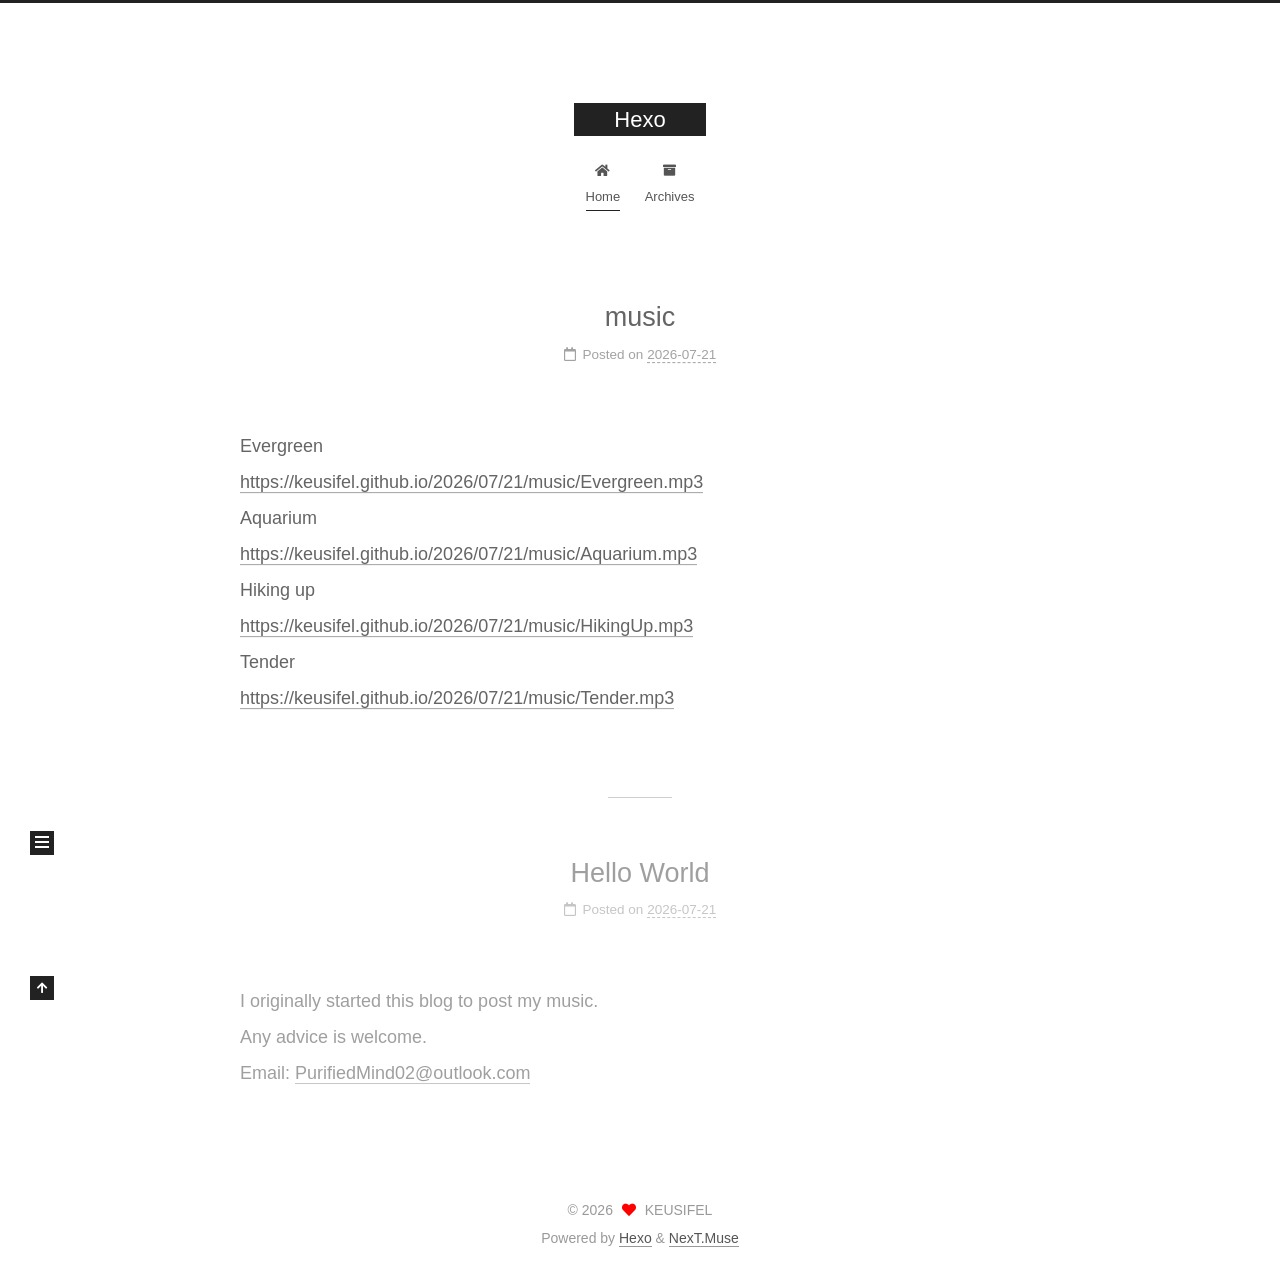
<file: index.html>
<!DOCTYPE html>
<html lang="en">
<head>
  <meta charset="UTF-8">
<meta name="viewport" content="width=device-width, initial-scale=1, maximum-scale=2">
<meta name="theme-color" content="#222">
<meta name="generator" content="Hexo 8.1.2">
  <link rel="apple-touch-icon" sizes="180x180" href="/images/apple-touch-icon-next.png">
  <link rel="icon" type="image/png" sizes="32x32" href="/images/favicon-32x32-next.png">
  <link rel="icon" type="image/png" sizes="16x16" href="/images/favicon-16x16-next.png">
  <link rel="mask-icon" href="/images/logo.svg" color="#222">

<link rel="stylesheet" href="/css/main.css">


<link rel="stylesheet" href="/lib/font-awesome/css/all.min.css">

<script id="hexo-configurations">
    var NexT = window.NexT || {};
    var CONFIG = {"hostname":"keusifel.github.io","root":"/","scheme":"Muse","version":"7.8.0","exturl":false,"sidebar":{"position":"left","display":"post","padding":18,"offset":12,"onmobile":false},"copycode":{"enable":false,"show_result":false,"style":null},"back2top":{"enable":true,"sidebar":false,"scrollpercent":false},"bookmark":{"enable":false,"color":"#222","save":"auto"},"fancybox":false,"mediumzoom":false,"lazyload":false,"pangu":false,"comments":{"style":"tabs","active":null,"storage":true,"lazyload":false,"nav":null},"algolia":{"hits":{"per_page":10},"labels":{"input_placeholder":"Search for Posts","hits_empty":"We didn't find any results for the search: ${query}","hits_stats":"${hits} results found in ${time} ms"}},"localsearch":{"enable":false,"trigger":"auto","top_n_per_article":1,"unescape":false,"preload":false},"motion":{"enable":true,"async":false,"transition":{"post_block":"fadeIn","post_header":"slideDownIn","post_body":"slideDownIn","coll_header":"slideLeftIn","sidebar":"slideUpIn"}}};
  </script>

  <meta property="og:type" content="website">
<meta property="og:title" content="Hexo">
<meta property="og:url" content="https://keusifel.github.io/index.html">
<meta property="og:site_name" content="Hexo">
<meta property="og:locale" content="en_US">
<meta property="article:author" content="KEUSIFEL">
<meta name="twitter:card" content="summary">

<link rel="canonical" href="https://keusifel.github.io/">


<script id="page-configurations">
  // https://hexo.io/docs/variables.html
  CONFIG.page = {
    sidebar: "",
    isHome : true,
    isPost : false,
    lang   : 'en'
  };
</script>

  <title>Hexo</title>
  






  <noscript>
  <style>
  .use-motion .brand,
  .use-motion .menu-item,
  .sidebar-inner,
  .use-motion .post-block,
  .use-motion .pagination,
  .use-motion .comments,
  .use-motion .post-header,
  .use-motion .post-body,
  .use-motion .collection-header { opacity: initial; }

  .use-motion .site-title,
  .use-motion .site-subtitle {
    opacity: initial;
    top: initial;
  }

  .use-motion .logo-line-before i { left: initial; }
  .use-motion .logo-line-after i { right: initial; }
  </style>
</noscript>

</head>

<body itemscope itemtype="http://schema.org/WebPage">
  <div class="container use-motion">
    <div class="headband"></div>

    <header class="header" itemscope itemtype="http://schema.org/WPHeader">
      <div class="header-inner"><div class="site-brand-container">
  <div class="site-nav-toggle">
    <div class="toggle" aria-label="Toggle navigation bar">
      <span class="toggle-line toggle-line-first"></span>
      <span class="toggle-line toggle-line-middle"></span>
      <span class="toggle-line toggle-line-last"></span>
    </div>
  </div>

  <div class="site-meta">

    <a href="/" class="brand" rel="start">
      <span class="logo-line-before"><i></i></span>
      <h1 class="site-title">Hexo</h1>
      <span class="logo-line-after"><i></i></span>
    </a>
  </div>

  <div class="site-nav-right">
    <div class="toggle popup-trigger">
    </div>
  </div>
</div>




<nav class="site-nav">
  <ul id="menu" class="main-menu menu">
        <li class="menu-item menu-item-home">

    <a href="/" rel="section"><i class="fa fa-home fa-fw"></i>Home</a>

  </li>
        <li class="menu-item menu-item-archives">

    <a href="/archives/" rel="section"><i class="fa fa-archive fa-fw"></i>Archives</a>

  </li>
  </ul>
</nav>




</div>
    </header>

    
  <div class="back-to-top">
    <i class="fa fa-arrow-up"></i>
    <span>0%</span>
  </div>


    <main class="main">
      <div class="main-inner">
        <div class="content-wrap">
          

          <div class="content index posts-expand">
            
      
  
  
  <article itemscope itemtype="http://schema.org/Article" class="post-block" lang="en">
    <link itemprop="mainEntityOfPage" href="https://keusifel.github.io/2026/07/21/music/">

    <span hidden itemprop="author" itemscope itemtype="http://schema.org/Person">
      <meta itemprop="image" content="/images/avatar.gif">
      <meta itemprop="name" content="KEUSIFEL">
      <meta itemprop="description" content="">
    </span>

    <span hidden itemprop="publisher" itemscope itemtype="http://schema.org/Organization">
      <meta itemprop="name" content="Hexo">
    </span>
      <header class="post-header">
        <h2 class="post-title" itemprop="name headline">
          
            <a href="/2026/07/21/music/" class="post-title-link" itemprop="url">music</a>
        </h2>

        <div class="post-meta">
            <span class="post-meta-item">
              <span class="post-meta-item-icon">
                <i class="far fa-calendar"></i>
              </span>
              <span class="post-meta-item-text">Posted on</span>
              

              <time title="Created: 2026-07-21 14:34:41 / Modified: 14:57:08" itemprop="dateCreated datePublished" datetime="2026-07-21T14:34:41+08:00">2026-07-21</time>
            </span>

          

        </div>
      </header>

    
    
    
    <div class="post-body" itemprop="articleBody">

      
          <p>Evergreen<br><a href="https://keusifel.github.io/2026/07/21/music/Evergreen.mp3">https://keusifel.github.io/2026/07/21/music/Evergreen.mp3</a><br>Aquarium<br><a href="https://keusifel.github.io/2026/07/21/music/Aquarium.mp3">https://keusifel.github.io/2026/07/21/music/Aquarium.mp3</a><br>Hiking up<br><a href="https://keusifel.github.io/2026/07/21/music/HikingUp.mp3">https://keusifel.github.io/2026/07/21/music/HikingUp.mp3</a><br>Tender<br><a href="https://keusifel.github.io/2026/07/21/music/Tender.mp3">https://keusifel.github.io/2026/07/21/music/Tender.mp3</a></p>

      
    </div>

    
    
    
      <footer class="post-footer">
        <div class="post-eof"></div>
      </footer>
  </article>
  
  
  

      
  
  
  <article itemscope itemtype="http://schema.org/Article" class="post-block" lang="en">
    <link itemprop="mainEntityOfPage" href="https://keusifel.github.io/2026/07/21/Hello%20World/">

    <span hidden itemprop="author" itemscope itemtype="http://schema.org/Person">
      <meta itemprop="image" content="/images/avatar.gif">
      <meta itemprop="name" content="KEUSIFEL">
      <meta itemprop="description" content="">
    </span>

    <span hidden itemprop="publisher" itemscope itemtype="http://schema.org/Organization">
      <meta itemprop="name" content="Hexo">
    </span>
      <header class="post-header">
        <h2 class="post-title" itemprop="name headline">
          
            <a href="/2026/07/21/Hello%20World/" class="post-title-link" itemprop="url">Hello World</a>
        </h2>

        <div class="post-meta">
            <span class="post-meta-item">
              <span class="post-meta-item-icon">
                <i class="far fa-calendar"></i>
              </span>
              <span class="post-meta-item-text">Posted on</span>
              

              <time title="Created: 2026-07-21 09:53:45 / Modified: 11:23:31" itemprop="dateCreated datePublished" datetime="2026-07-21T09:53:45+08:00">2026-07-21</time>
            </span>

          

        </div>
      </header>

    
    
    
    <div class="post-body" itemprop="articleBody">

      
          <p>I originally started this blog to post my music.<br>Any advice is welcome.<br>Email: <a href="mailto:&#x50;&#x75;&#x72;&#x69;&#x66;&#x69;&#101;&#x64;&#77;&#105;&#110;&#x64;&#x30;&#x32;&#64;&#111;&#117;&#x74;&#108;&#111;&#111;&#107;&#x2e;&#99;&#111;&#x6d;">PurifiedMind02@outlook.com</a></p>

      
    </div>

    
    
    
      <footer class="post-footer">
        <div class="post-eof"></div>
      </footer>
  </article>
  
  
  


  



          </div>
          

<script>
  window.addEventListener('tabs:register', () => {
    let { activeClass } = CONFIG.comments;
    if (CONFIG.comments.storage) {
      activeClass = localStorage.getItem('comments_active') || activeClass;
    }
    if (activeClass) {
      let activeTab = document.querySelector(`a[href="#comment-${activeClass}"]`);
      if (activeTab) {
        activeTab.click();
      }
    }
  });
  if (CONFIG.comments.storage) {
    window.addEventListener('tabs:click', event => {
      if (!event.target.matches('.tabs-comment .tab-content .tab-pane')) return;
      let commentClass = event.target.classList[1];
      localStorage.setItem('comments_active', commentClass);
    });
  }
</script>

        </div>
          
  
  <div class="toggle sidebar-toggle">
    <span class="toggle-line toggle-line-first"></span>
    <span class="toggle-line toggle-line-middle"></span>
    <span class="toggle-line toggle-line-last"></span>
  </div>

  <aside class="sidebar">
    <div class="sidebar-inner">

      <ul class="sidebar-nav motion-element">
        <li class="sidebar-nav-toc">
          Table of Contents
        </li>
        <li class="sidebar-nav-overview">
          Overview
        </li>
      </ul>

      <!--noindex-->
      <div class="post-toc-wrap sidebar-panel">
      </div>
      <!--/noindex-->

      <div class="site-overview-wrap sidebar-panel">
        <div class="site-author motion-element" itemprop="author" itemscope itemtype="http://schema.org/Person">
  <p class="site-author-name" itemprop="name">KEUSIFEL</p>
  <div class="site-description" itemprop="description"></div>
</div>
<div class="site-state-wrap motion-element">
  <nav class="site-state">
      <div class="site-state-item site-state-posts">
          <a href="/archives/">
        
          <span class="site-state-item-count">2</span>
          <span class="site-state-item-name">posts</span>
        </a>
      </div>
  </nav>
</div>



      </div>

    </div>
  </aside>
  <div id="sidebar-dimmer"></div>


      </div>
    </main>

    <footer class="footer">
      <div class="footer-inner">
        

        

<div class="copyright">
  
  &copy; 
  <span itemprop="copyrightYear">2026</span>
  <span class="with-love">
    <i class="fa fa-heart"></i>
  </span>
  <span class="author" itemprop="copyrightHolder">KEUSIFEL</span>
</div>
  <div class="powered-by">Powered by <a href="https://hexo.io/" class="theme-link" rel="noopener" target="_blank">Hexo</a> & <a href="https://muse.theme-next.org/" class="theme-link" rel="noopener" target="_blank">NexT.Muse</a>
  </div>

        








      </div>
    </footer>
  </div>

  
  <script src="/lib/anime.min.js"></script>
  <script src="/lib/velocity/velocity.min.js"></script>
  <script src="/lib/velocity/velocity.ui.min.js"></script>

<script src="/js/utils.js"></script>

<script src="/js/motion.js"></script>


<script src="/js/schemes/muse.js"></script>


<script src="/js/next-boot.js"></script>




  















  

  

</body>
</html>
</file>
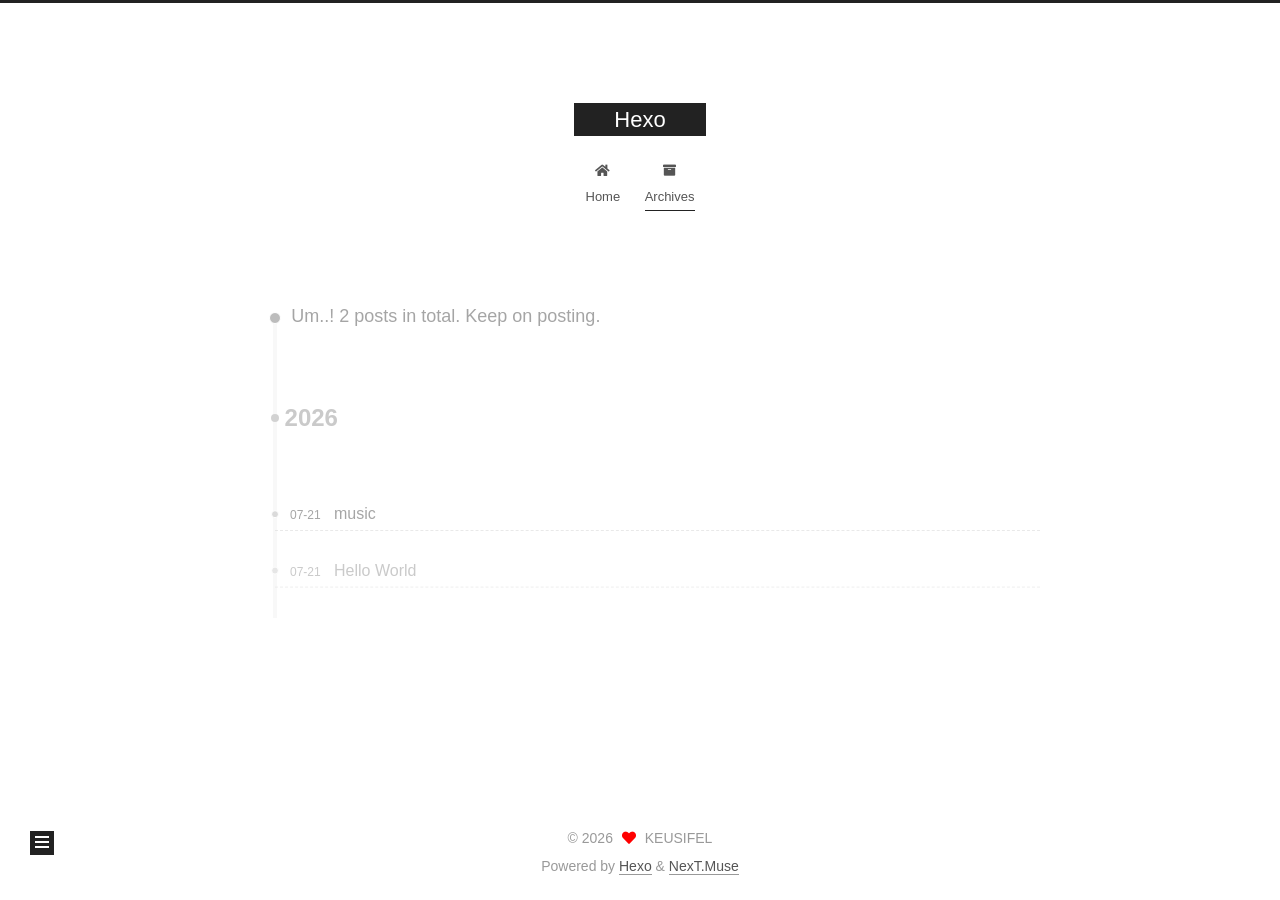
<file: archives/index.html>
<!DOCTYPE html>
<html lang="en">
<head>
  <meta charset="UTF-8">
<meta name="viewport" content="width=device-width, initial-scale=1, maximum-scale=2">
<meta name="theme-color" content="#222">
<meta name="generator" content="Hexo 8.1.2">
  <link rel="apple-touch-icon" sizes="180x180" href="/images/apple-touch-icon-next.png">
  <link rel="icon" type="image/png" sizes="32x32" href="/images/favicon-32x32-next.png">
  <link rel="icon" type="image/png" sizes="16x16" href="/images/favicon-16x16-next.png">
  <link rel="mask-icon" href="/images/logo.svg" color="#222">

<link rel="stylesheet" href="/css/main.css">


<link rel="stylesheet" href="/lib/font-awesome/css/all.min.css">

<script id="hexo-configurations">
    var NexT = window.NexT || {};
    var CONFIG = {"hostname":"keusifel.github.io","root":"/","scheme":"Muse","version":"7.8.0","exturl":false,"sidebar":{"position":"left","display":"post","padding":18,"offset":12,"onmobile":false},"copycode":{"enable":false,"show_result":false,"style":null},"back2top":{"enable":true,"sidebar":false,"scrollpercent":false},"bookmark":{"enable":false,"color":"#222","save":"auto"},"fancybox":false,"mediumzoom":false,"lazyload":false,"pangu":false,"comments":{"style":"tabs","active":null,"storage":true,"lazyload":false,"nav":null},"algolia":{"hits":{"per_page":10},"labels":{"input_placeholder":"Search for Posts","hits_empty":"We didn't find any results for the search: ${query}","hits_stats":"${hits} results found in ${time} ms"}},"localsearch":{"enable":false,"trigger":"auto","top_n_per_article":1,"unescape":false,"preload":false},"motion":{"enable":true,"async":false,"transition":{"post_block":"fadeIn","post_header":"slideDownIn","post_body":"slideDownIn","coll_header":"slideLeftIn","sidebar":"slideUpIn"}}};
  </script>

  <meta property="og:type" content="website">
<meta property="og:title" content="Hexo">
<meta property="og:url" content="https://keusifel.github.io/archives/index.html">
<meta property="og:site_name" content="Hexo">
<meta property="og:locale" content="en_US">
<meta property="article:author" content="KEUSIFEL">
<meta name="twitter:card" content="summary">

<link rel="canonical" href="https://keusifel.github.io/archives/">


<script id="page-configurations">
  // https://hexo.io/docs/variables.html
  CONFIG.page = {
    sidebar: "",
    isHome : false,
    isPost : false,
    lang   : 'en'
  };
</script>

  <title>Archive | Hexo</title>
  






  <noscript>
  <style>
  .use-motion .brand,
  .use-motion .menu-item,
  .sidebar-inner,
  .use-motion .post-block,
  .use-motion .pagination,
  .use-motion .comments,
  .use-motion .post-header,
  .use-motion .post-body,
  .use-motion .collection-header { opacity: initial; }

  .use-motion .site-title,
  .use-motion .site-subtitle {
    opacity: initial;
    top: initial;
  }

  .use-motion .logo-line-before i { left: initial; }
  .use-motion .logo-line-after i { right: initial; }
  </style>
</noscript>

</head>

<body itemscope itemtype="http://schema.org/WebPage">
  <div class="container use-motion">
    <div class="headband"></div>

    <header class="header" itemscope itemtype="http://schema.org/WPHeader">
      <div class="header-inner"><div class="site-brand-container">
  <div class="site-nav-toggle">
    <div class="toggle" aria-label="Toggle navigation bar">
      <span class="toggle-line toggle-line-first"></span>
      <span class="toggle-line toggle-line-middle"></span>
      <span class="toggle-line toggle-line-last"></span>
    </div>
  </div>

  <div class="site-meta">

    <a href="/" class="brand" rel="start">
      <span class="logo-line-before"><i></i></span>
      <h1 class="site-title">Hexo</h1>
      <span class="logo-line-after"><i></i></span>
    </a>
  </div>

  <div class="site-nav-right">
    <div class="toggle popup-trigger">
    </div>
  </div>
</div>




<nav class="site-nav">
  <ul id="menu" class="main-menu menu">
        <li class="menu-item menu-item-home">

    <a href="/" rel="section"><i class="fa fa-home fa-fw"></i>Home</a>

  </li>
        <li class="menu-item menu-item-archives">

    <a href="/archives/" rel="section"><i class="fa fa-archive fa-fw"></i>Archives</a>

  </li>
  </ul>
</nav>




</div>
    </header>

    
  <div class="back-to-top">
    <i class="fa fa-arrow-up"></i>
    <span>0%</span>
  </div>


    <main class="main">
      <div class="main-inner">
        <div class="content-wrap">
          

          <div class="content archive">
            

  
  
  
  <div class="post-block">
    <div class="posts-collapse">
      <div class="collection-title">
        <span class="collection-header">Um..! 2 posts in total. Keep on posting.</span>
      </div>

      
    <div class="collection-year">
      <span class="collection-header">2026</span>
    </div>

  <article itemscope itemtype="http://schema.org/Article">
    <header class="post-header">

      <div class="post-meta">
        <time itemprop="dateCreated"
              datetime="2026-07-21T14:34:41+08:00"
              content="2026-07-21">
          07-21
        </time>
      </div>

      <div class="post-title">
          <a class="post-title-link" href="/2026/07/21/music/" itemprop="url">
            <span itemprop="name">music</span>
          </a>
      </div>

    </header>
  </article>

  <article itemscope itemtype="http://schema.org/Article">
    <header class="post-header">

      <div class="post-meta">
        <time itemprop="dateCreated"
              datetime="2026-07-21T09:53:45+08:00"
              content="2026-07-21">
          07-21
        </time>
      </div>

      <div class="post-title">
          <a class="post-title-link" href="/2026/07/21/Hello%20World/" itemprop="url">
            <span itemprop="name">Hello World</span>
          </a>
      </div>

    </header>
  </article>


    </div>
  </div>
  
  
  

  



          </div>
          

<script>
  window.addEventListener('tabs:register', () => {
    let { activeClass } = CONFIG.comments;
    if (CONFIG.comments.storage) {
      activeClass = localStorage.getItem('comments_active') || activeClass;
    }
    if (activeClass) {
      let activeTab = document.querySelector(`a[href="#comment-${activeClass}"]`);
      if (activeTab) {
        activeTab.click();
      }
    }
  });
  if (CONFIG.comments.storage) {
    window.addEventListener('tabs:click', event => {
      if (!event.target.matches('.tabs-comment .tab-content .tab-pane')) return;
      let commentClass = event.target.classList[1];
      localStorage.setItem('comments_active', commentClass);
    });
  }
</script>

        </div>
          
  
  <div class="toggle sidebar-toggle">
    <span class="toggle-line toggle-line-first"></span>
    <span class="toggle-line toggle-line-middle"></span>
    <span class="toggle-line toggle-line-last"></span>
  </div>

  <aside class="sidebar">
    <div class="sidebar-inner">

      <ul class="sidebar-nav motion-element">
        <li class="sidebar-nav-toc">
          Table of Contents
        </li>
        <li class="sidebar-nav-overview">
          Overview
        </li>
      </ul>

      <!--noindex-->
      <div class="post-toc-wrap sidebar-panel">
      </div>
      <!--/noindex-->

      <div class="site-overview-wrap sidebar-panel">
        <div class="site-author motion-element" itemprop="author" itemscope itemtype="http://schema.org/Person">
  <p class="site-author-name" itemprop="name">KEUSIFEL</p>
  <div class="site-description" itemprop="description"></div>
</div>
<div class="site-state-wrap motion-element">
  <nav class="site-state">
      <div class="site-state-item site-state-posts">
          <a href="/archives/">
        
          <span class="site-state-item-count">2</span>
          <span class="site-state-item-name">posts</span>
        </a>
      </div>
  </nav>
</div>



      </div>

    </div>
  </aside>
  <div id="sidebar-dimmer"></div>


      </div>
    </main>

    <footer class="footer">
      <div class="footer-inner">
        

        

<div class="copyright">
  
  &copy; 
  <span itemprop="copyrightYear">2026</span>
  <span class="with-love">
    <i class="fa fa-heart"></i>
  </span>
  <span class="author" itemprop="copyrightHolder">KEUSIFEL</span>
</div>
  <div class="powered-by">Powered by <a href="https://hexo.io/" class="theme-link" rel="noopener" target="_blank">Hexo</a> & <a href="https://muse.theme-next.org/" class="theme-link" rel="noopener" target="_blank">NexT.Muse</a>
  </div>

        








      </div>
    </footer>
  </div>

  
  <script src="/lib/anime.min.js"></script>
  <script src="/lib/velocity/velocity.min.js"></script>
  <script src="/lib/velocity/velocity.ui.min.js"></script>

<script src="/js/utils.js"></script>

<script src="/js/motion.js"></script>


<script src="/js/schemes/muse.js"></script>


<script src="/js/next-boot.js"></script>




  















  

  

</body>
</html>
</file>
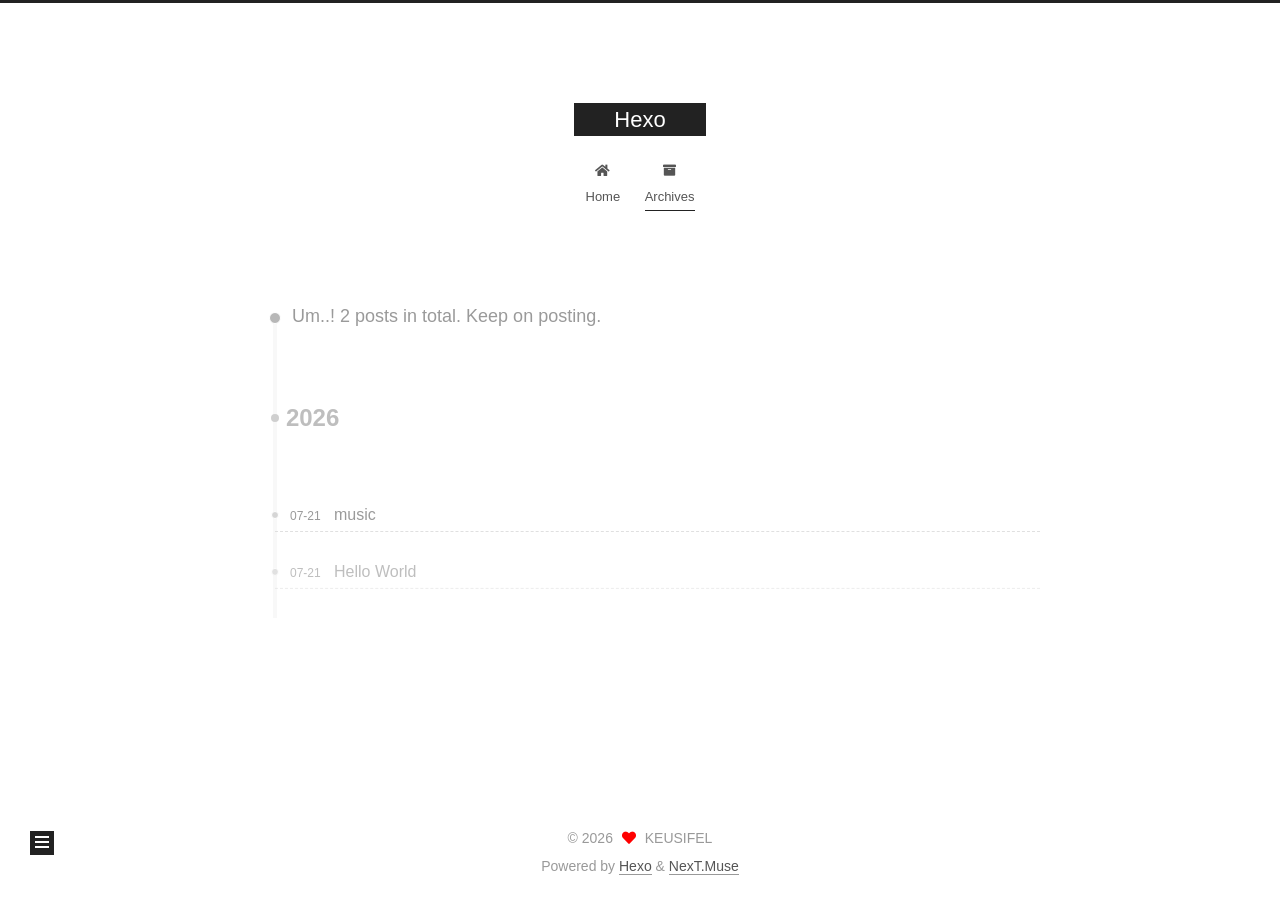
<file: archives/2026/index.html>
<!DOCTYPE html>
<html lang="en">
<head>
  <meta charset="UTF-8">
<meta name="viewport" content="width=device-width, initial-scale=1, maximum-scale=2">
<meta name="theme-color" content="#222">
<meta name="generator" content="Hexo 8.1.2">
  <link rel="apple-touch-icon" sizes="180x180" href="/images/apple-touch-icon-next.png">
  <link rel="icon" type="image/png" sizes="32x32" href="/images/favicon-32x32-next.png">
  <link rel="icon" type="image/png" sizes="16x16" href="/images/favicon-16x16-next.png">
  <link rel="mask-icon" href="/images/logo.svg" color="#222">

<link rel="stylesheet" href="/css/main.css">


<link rel="stylesheet" href="/lib/font-awesome/css/all.min.css">

<script id="hexo-configurations">
    var NexT = window.NexT || {};
    var CONFIG = {"hostname":"keusifel.github.io","root":"/","scheme":"Muse","version":"7.8.0","exturl":false,"sidebar":{"position":"left","display":"post","padding":18,"offset":12,"onmobile":false},"copycode":{"enable":false,"show_result":false,"style":null},"back2top":{"enable":true,"sidebar":false,"scrollpercent":false},"bookmark":{"enable":false,"color":"#222","save":"auto"},"fancybox":false,"mediumzoom":false,"lazyload":false,"pangu":false,"comments":{"style":"tabs","active":null,"storage":true,"lazyload":false,"nav":null},"algolia":{"hits":{"per_page":10},"labels":{"input_placeholder":"Search for Posts","hits_empty":"We didn't find any results for the search: ${query}","hits_stats":"${hits} results found in ${time} ms"}},"localsearch":{"enable":false,"trigger":"auto","top_n_per_article":1,"unescape":false,"preload":false},"motion":{"enable":true,"async":false,"transition":{"post_block":"fadeIn","post_header":"slideDownIn","post_body":"slideDownIn","coll_header":"slideLeftIn","sidebar":"slideUpIn"}}};
  </script>

  <meta property="og:type" content="website">
<meta property="og:title" content="Hexo">
<meta property="og:url" content="https://keusifel.github.io/archives/2026/index.html">
<meta property="og:site_name" content="Hexo">
<meta property="og:locale" content="en_US">
<meta property="article:author" content="KEUSIFEL">
<meta name="twitter:card" content="summary">

<link rel="canonical" href="https://keusifel.github.io/archives/2026/">


<script id="page-configurations">
  // https://hexo.io/docs/variables.html
  CONFIG.page = {
    sidebar: "",
    isHome : false,
    isPost : false,
    lang   : 'en'
  };
</script>

  <title>Archive | Hexo</title>
  






  <noscript>
  <style>
  .use-motion .brand,
  .use-motion .menu-item,
  .sidebar-inner,
  .use-motion .post-block,
  .use-motion .pagination,
  .use-motion .comments,
  .use-motion .post-header,
  .use-motion .post-body,
  .use-motion .collection-header { opacity: initial; }

  .use-motion .site-title,
  .use-motion .site-subtitle {
    opacity: initial;
    top: initial;
  }

  .use-motion .logo-line-before i { left: initial; }
  .use-motion .logo-line-after i { right: initial; }
  </style>
</noscript>

</head>

<body itemscope itemtype="http://schema.org/WebPage">
  <div class="container use-motion">
    <div class="headband"></div>

    <header class="header" itemscope itemtype="http://schema.org/WPHeader">
      <div class="header-inner"><div class="site-brand-container">
  <div class="site-nav-toggle">
    <div class="toggle" aria-label="Toggle navigation bar">
      <span class="toggle-line toggle-line-first"></span>
      <span class="toggle-line toggle-line-middle"></span>
      <span class="toggle-line toggle-line-last"></span>
    </div>
  </div>

  <div class="site-meta">

    <a href="/" class="brand" rel="start">
      <span class="logo-line-before"><i></i></span>
      <h1 class="site-title">Hexo</h1>
      <span class="logo-line-after"><i></i></span>
    </a>
  </div>

  <div class="site-nav-right">
    <div class="toggle popup-trigger">
    </div>
  </div>
</div>




<nav class="site-nav">
  <ul id="menu" class="main-menu menu">
        <li class="menu-item menu-item-home">

    <a href="/" rel="section"><i class="fa fa-home fa-fw"></i>Home</a>

  </li>
        <li class="menu-item menu-item-archives">

    <a href="/archives/" rel="section"><i class="fa fa-archive fa-fw"></i>Archives</a>

  </li>
  </ul>
</nav>




</div>
    </header>

    
  <div class="back-to-top">
    <i class="fa fa-arrow-up"></i>
    <span>0%</span>
  </div>


    <main class="main">
      <div class="main-inner">
        <div class="content-wrap">
          

          <div class="content archive">
            

  
  
  
  <div class="post-block">
    <div class="posts-collapse">
      <div class="collection-title">
        <span class="collection-header">Um..! 2 posts in total. Keep on posting.</span>
      </div>

      
    <div class="collection-year">
      <span class="collection-header">2026</span>
    </div>

  <article itemscope itemtype="http://schema.org/Article">
    <header class="post-header">

      <div class="post-meta">
        <time itemprop="dateCreated"
              datetime="2026-07-21T14:34:41+08:00"
              content="2026-07-21">
          07-21
        </time>
      </div>

      <div class="post-title">
          <a class="post-title-link" href="/2026/07/21/music/" itemprop="url">
            <span itemprop="name">music</span>
          </a>
      </div>

    </header>
  </article>

  <article itemscope itemtype="http://schema.org/Article">
    <header class="post-header">

      <div class="post-meta">
        <time itemprop="dateCreated"
              datetime="2026-07-21T09:53:45+08:00"
              content="2026-07-21">
          07-21
        </time>
      </div>

      <div class="post-title">
          <a class="post-title-link" href="/2026/07/21/Hello%20World/" itemprop="url">
            <span itemprop="name">Hello World</span>
          </a>
      </div>

    </header>
  </article>


    </div>
  </div>
  
  
  

  



          </div>
          

<script>
  window.addEventListener('tabs:register', () => {
    let { activeClass } = CONFIG.comments;
    if (CONFIG.comments.storage) {
      activeClass = localStorage.getItem('comments_active') || activeClass;
    }
    if (activeClass) {
      let activeTab = document.querySelector(`a[href="#comment-${activeClass}"]`);
      if (activeTab) {
        activeTab.click();
      }
    }
  });
  if (CONFIG.comments.storage) {
    window.addEventListener('tabs:click', event => {
      if (!event.target.matches('.tabs-comment .tab-content .tab-pane')) return;
      let commentClass = event.target.classList[1];
      localStorage.setItem('comments_active', commentClass);
    });
  }
</script>

        </div>
          
  
  <div class="toggle sidebar-toggle">
    <span class="toggle-line toggle-line-first"></span>
    <span class="toggle-line toggle-line-middle"></span>
    <span class="toggle-line toggle-line-last"></span>
  </div>

  <aside class="sidebar">
    <div class="sidebar-inner">

      <ul class="sidebar-nav motion-element">
        <li class="sidebar-nav-toc">
          Table of Contents
        </li>
        <li class="sidebar-nav-overview">
          Overview
        </li>
      </ul>

      <!--noindex-->
      <div class="post-toc-wrap sidebar-panel">
      </div>
      <!--/noindex-->

      <div class="site-overview-wrap sidebar-panel">
        <div class="site-author motion-element" itemprop="author" itemscope itemtype="http://schema.org/Person">
  <p class="site-author-name" itemprop="name">KEUSIFEL</p>
  <div class="site-description" itemprop="description"></div>
</div>
<div class="site-state-wrap motion-element">
  <nav class="site-state">
      <div class="site-state-item site-state-posts">
          <a href="/archives/">
        
          <span class="site-state-item-count">2</span>
          <span class="site-state-item-name">posts</span>
        </a>
      </div>
  </nav>
</div>



      </div>

    </div>
  </aside>
  <div id="sidebar-dimmer"></div>


      </div>
    </main>

    <footer class="footer">
      <div class="footer-inner">
        

        

<div class="copyright">
  
  &copy; 
  <span itemprop="copyrightYear">2026</span>
  <span class="with-love">
    <i class="fa fa-heart"></i>
  </span>
  <span class="author" itemprop="copyrightHolder">KEUSIFEL</span>
</div>
  <div class="powered-by">Powered by <a href="https://hexo.io/" class="theme-link" rel="noopener" target="_blank">Hexo</a> & <a href="https://muse.theme-next.org/" class="theme-link" rel="noopener" target="_blank">NexT.Muse</a>
  </div>

        








      </div>
    </footer>
  </div>

  
  <script src="/lib/anime.min.js"></script>
  <script src="/lib/velocity/velocity.min.js"></script>
  <script src="/lib/velocity/velocity.ui.min.js"></script>

<script src="/js/utils.js"></script>

<script src="/js/motion.js"></script>


<script src="/js/schemes/muse.js"></script>


<script src="/js/next-boot.js"></script>




  















  

  

</body>
</html>
</file>
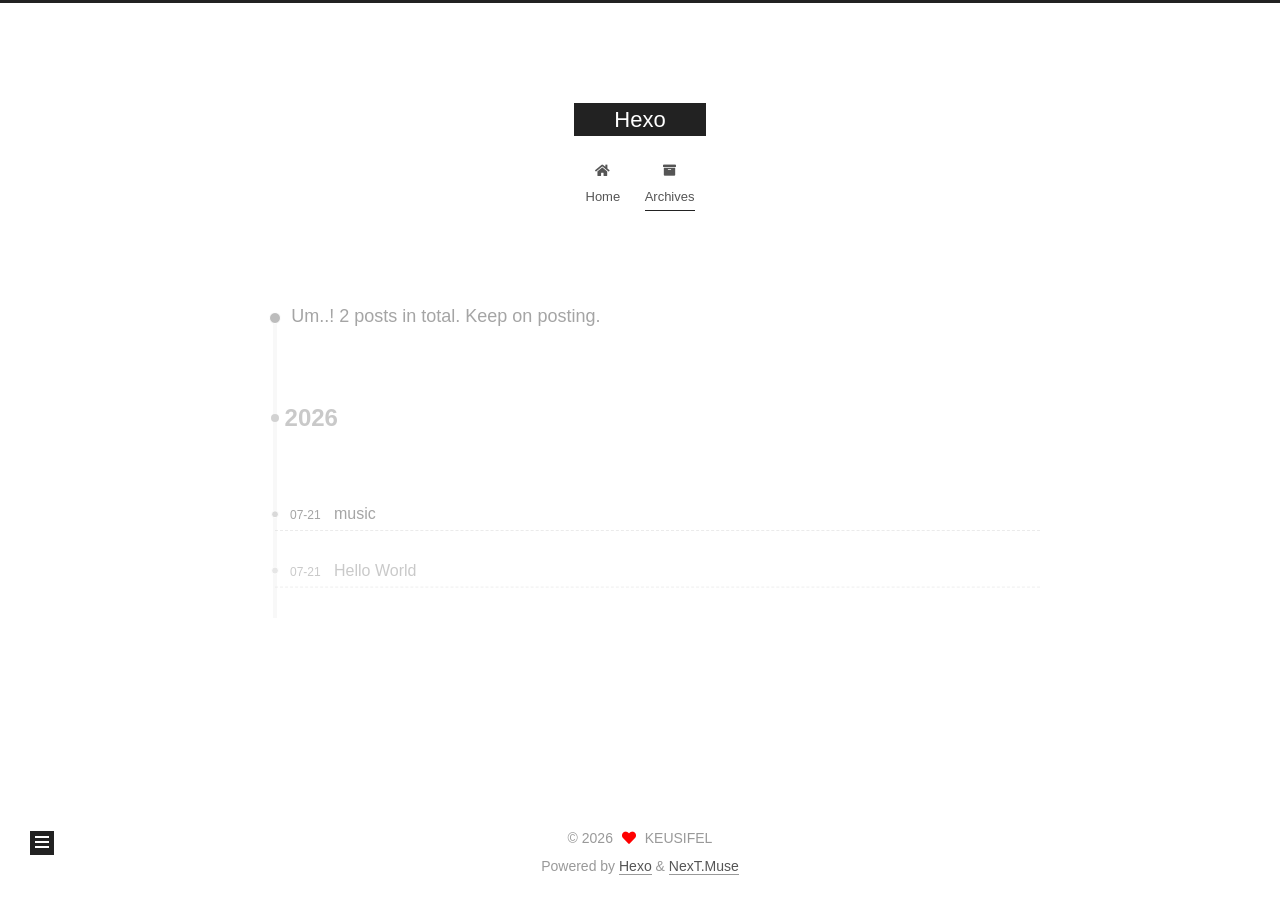
<file: archives/2026/07/index.html>
<!DOCTYPE html>
<html lang="en">
<head>
  <meta charset="UTF-8">
<meta name="viewport" content="width=device-width, initial-scale=1, maximum-scale=2">
<meta name="theme-color" content="#222">
<meta name="generator" content="Hexo 8.1.2">
  <link rel="apple-touch-icon" sizes="180x180" href="/images/apple-touch-icon-next.png">
  <link rel="icon" type="image/png" sizes="32x32" href="/images/favicon-32x32-next.png">
  <link rel="icon" type="image/png" sizes="16x16" href="/images/favicon-16x16-next.png">
  <link rel="mask-icon" href="/images/logo.svg" color="#222">

<link rel="stylesheet" href="/css/main.css">


<link rel="stylesheet" href="/lib/font-awesome/css/all.min.css">

<script id="hexo-configurations">
    var NexT = window.NexT || {};
    var CONFIG = {"hostname":"keusifel.github.io","root":"/","scheme":"Muse","version":"7.8.0","exturl":false,"sidebar":{"position":"left","display":"post","padding":18,"offset":12,"onmobile":false},"copycode":{"enable":false,"show_result":false,"style":null},"back2top":{"enable":true,"sidebar":false,"scrollpercent":false},"bookmark":{"enable":false,"color":"#222","save":"auto"},"fancybox":false,"mediumzoom":false,"lazyload":false,"pangu":false,"comments":{"style":"tabs","active":null,"storage":true,"lazyload":false,"nav":null},"algolia":{"hits":{"per_page":10},"labels":{"input_placeholder":"Search for Posts","hits_empty":"We didn't find any results for the search: ${query}","hits_stats":"${hits} results found in ${time} ms"}},"localsearch":{"enable":false,"trigger":"auto","top_n_per_article":1,"unescape":false,"preload":false},"motion":{"enable":true,"async":false,"transition":{"post_block":"fadeIn","post_header":"slideDownIn","post_body":"slideDownIn","coll_header":"slideLeftIn","sidebar":"slideUpIn"}}};
  </script>

  <meta property="og:type" content="website">
<meta property="og:title" content="Hexo">
<meta property="og:url" content="https://keusifel.github.io/archives/2026/07/index.html">
<meta property="og:site_name" content="Hexo">
<meta property="og:locale" content="en_US">
<meta property="article:author" content="KEUSIFEL">
<meta name="twitter:card" content="summary">

<link rel="canonical" href="https://keusifel.github.io/archives/2026/07/">


<script id="page-configurations">
  // https://hexo.io/docs/variables.html
  CONFIG.page = {
    sidebar: "",
    isHome : false,
    isPost : false,
    lang   : 'en'
  };
</script>

  <title>Archive | Hexo</title>
  






  <noscript>
  <style>
  .use-motion .brand,
  .use-motion .menu-item,
  .sidebar-inner,
  .use-motion .post-block,
  .use-motion .pagination,
  .use-motion .comments,
  .use-motion .post-header,
  .use-motion .post-body,
  .use-motion .collection-header { opacity: initial; }

  .use-motion .site-title,
  .use-motion .site-subtitle {
    opacity: initial;
    top: initial;
  }

  .use-motion .logo-line-before i { left: initial; }
  .use-motion .logo-line-after i { right: initial; }
  </style>
</noscript>

</head>

<body itemscope itemtype="http://schema.org/WebPage">
  <div class="container use-motion">
    <div class="headband"></div>

    <header class="header" itemscope itemtype="http://schema.org/WPHeader">
      <div class="header-inner"><div class="site-brand-container">
  <div class="site-nav-toggle">
    <div class="toggle" aria-label="Toggle navigation bar">
      <span class="toggle-line toggle-line-first"></span>
      <span class="toggle-line toggle-line-middle"></span>
      <span class="toggle-line toggle-line-last"></span>
    </div>
  </div>

  <div class="site-meta">

    <a href="/" class="brand" rel="start">
      <span class="logo-line-before"><i></i></span>
      <h1 class="site-title">Hexo</h1>
      <span class="logo-line-after"><i></i></span>
    </a>
  </div>

  <div class="site-nav-right">
    <div class="toggle popup-trigger">
    </div>
  </div>
</div>




<nav class="site-nav">
  <ul id="menu" class="main-menu menu">
        <li class="menu-item menu-item-home">

    <a href="/" rel="section"><i class="fa fa-home fa-fw"></i>Home</a>

  </li>
        <li class="menu-item menu-item-archives">

    <a href="/archives/" rel="section"><i class="fa fa-archive fa-fw"></i>Archives</a>

  </li>
  </ul>
</nav>




</div>
    </header>

    
  <div class="back-to-top">
    <i class="fa fa-arrow-up"></i>
    <span>0%</span>
  </div>


    <main class="main">
      <div class="main-inner">
        <div class="content-wrap">
          

          <div class="content archive">
            

  
  
  
  <div class="post-block">
    <div class="posts-collapse">
      <div class="collection-title">
        <span class="collection-header">Um..! 2 posts in total. Keep on posting.</span>
      </div>

      
    <div class="collection-year">
      <span class="collection-header">2026</span>
    </div>

  <article itemscope itemtype="http://schema.org/Article">
    <header class="post-header">

      <div class="post-meta">
        <time itemprop="dateCreated"
              datetime="2026-07-21T14:34:41+08:00"
              content="2026-07-21">
          07-21
        </time>
      </div>

      <div class="post-title">
          <a class="post-title-link" href="/2026/07/21/music/" itemprop="url">
            <span itemprop="name">music</span>
          </a>
      </div>

    </header>
  </article>

  <article itemscope itemtype="http://schema.org/Article">
    <header class="post-header">

      <div class="post-meta">
        <time itemprop="dateCreated"
              datetime="2026-07-21T09:53:45+08:00"
              content="2026-07-21">
          07-21
        </time>
      </div>

      <div class="post-title">
          <a class="post-title-link" href="/2026/07/21/Hello%20World/" itemprop="url">
            <span itemprop="name">Hello World</span>
          </a>
      </div>

    </header>
  </article>


    </div>
  </div>
  
  
  

  



          </div>
          

<script>
  window.addEventListener('tabs:register', () => {
    let { activeClass } = CONFIG.comments;
    if (CONFIG.comments.storage) {
      activeClass = localStorage.getItem('comments_active') || activeClass;
    }
    if (activeClass) {
      let activeTab = document.querySelector(`a[href="#comment-${activeClass}"]`);
      if (activeTab) {
        activeTab.click();
      }
    }
  });
  if (CONFIG.comments.storage) {
    window.addEventListener('tabs:click', event => {
      if (!event.target.matches('.tabs-comment .tab-content .tab-pane')) return;
      let commentClass = event.target.classList[1];
      localStorage.setItem('comments_active', commentClass);
    });
  }
</script>

        </div>
          
  
  <div class="toggle sidebar-toggle">
    <span class="toggle-line toggle-line-first"></span>
    <span class="toggle-line toggle-line-middle"></span>
    <span class="toggle-line toggle-line-last"></span>
  </div>

  <aside class="sidebar">
    <div class="sidebar-inner">

      <ul class="sidebar-nav motion-element">
        <li class="sidebar-nav-toc">
          Table of Contents
        </li>
        <li class="sidebar-nav-overview">
          Overview
        </li>
      </ul>

      <!--noindex-->
      <div class="post-toc-wrap sidebar-panel">
      </div>
      <!--/noindex-->

      <div class="site-overview-wrap sidebar-panel">
        <div class="site-author motion-element" itemprop="author" itemscope itemtype="http://schema.org/Person">
  <p class="site-author-name" itemprop="name">KEUSIFEL</p>
  <div class="site-description" itemprop="description"></div>
</div>
<div class="site-state-wrap motion-element">
  <nav class="site-state">
      <div class="site-state-item site-state-posts">
          <a href="/archives/">
        
          <span class="site-state-item-count">2</span>
          <span class="site-state-item-name">posts</span>
        </a>
      </div>
  </nav>
</div>



      </div>

    </div>
  </aside>
  <div id="sidebar-dimmer"></div>


      </div>
    </main>

    <footer class="footer">
      <div class="footer-inner">
        

        

<div class="copyright">
  
  &copy; 
  <span itemprop="copyrightYear">2026</span>
  <span class="with-love">
    <i class="fa fa-heart"></i>
  </span>
  <span class="author" itemprop="copyrightHolder">KEUSIFEL</span>
</div>
  <div class="powered-by">Powered by <a href="https://hexo.io/" class="theme-link" rel="noopener" target="_blank">Hexo</a> & <a href="https://muse.theme-next.org/" class="theme-link" rel="noopener" target="_blank">NexT.Muse</a>
  </div>

        








      </div>
    </footer>
  </div>

  
  <script src="/lib/anime.min.js"></script>
  <script src="/lib/velocity/velocity.min.js"></script>
  <script src="/lib/velocity/velocity.ui.min.js"></script>

<script src="/js/utils.js"></script>

<script src="/js/motion.js"></script>


<script src="/js/schemes/muse.js"></script>


<script src="/js/next-boot.js"></script>




  















  

  

</body>
</html>
</file>
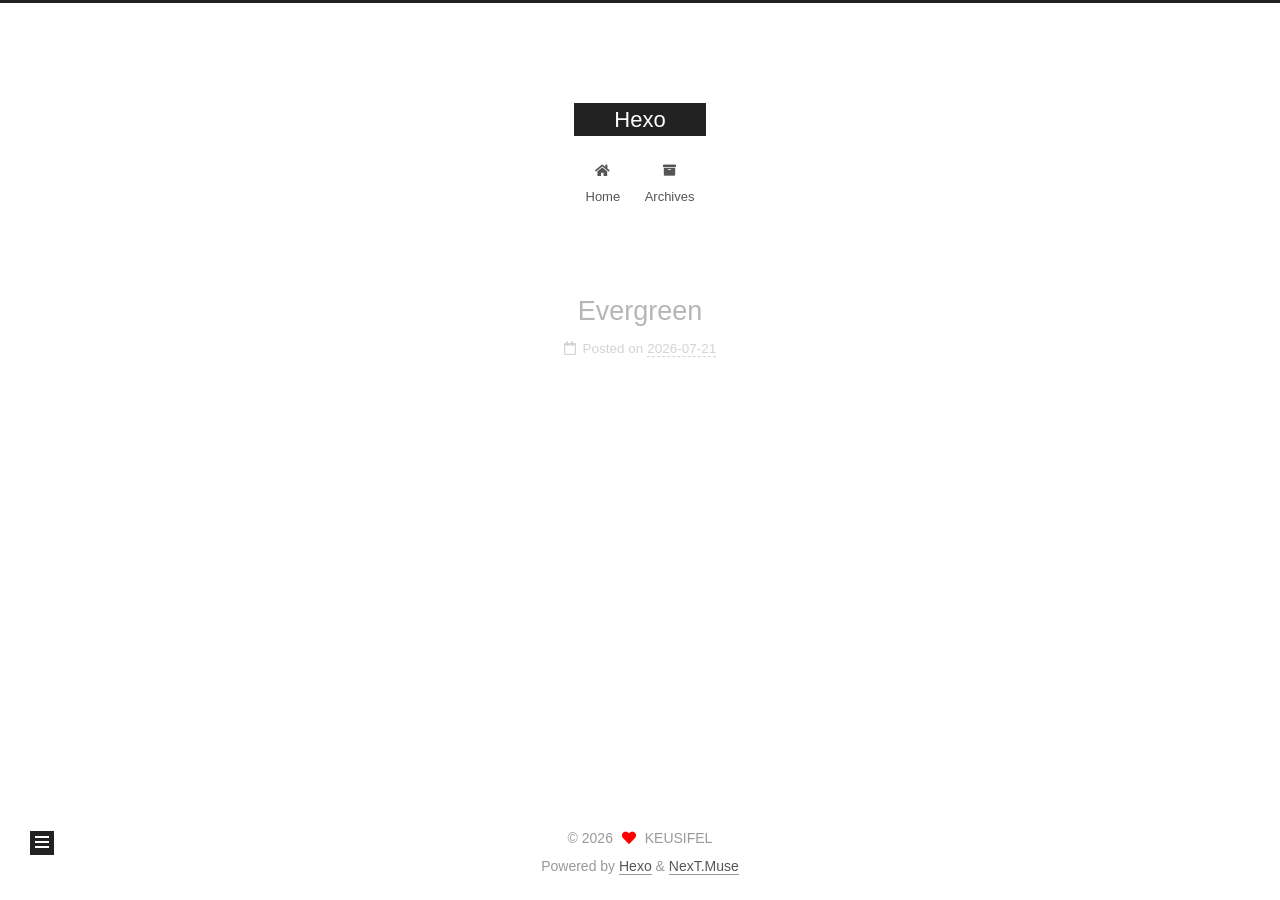
<file: 2026/07/21/Evergreen/index.html>
<!DOCTYPE html>
<html lang="en">
<head>
  <meta charset="UTF-8">
<meta name="viewport" content="width=device-width, initial-scale=1, maximum-scale=2">
<meta name="theme-color" content="#222">
<meta name="generator" content="Hexo 8.1.2">
  <link rel="apple-touch-icon" sizes="180x180" href="/images/apple-touch-icon-next.png">
  <link rel="icon" type="image/png" sizes="32x32" href="/images/favicon-32x32-next.png">
  <link rel="icon" type="image/png" sizes="16x16" href="/images/favicon-16x16-next.png">
  <link rel="mask-icon" href="/images/logo.svg" color="#222">

<link rel="stylesheet" href="/css/main.css">


<link rel="stylesheet" href="/lib/font-awesome/css/all.min.css">

<script id="hexo-configurations">
    var NexT = window.NexT || {};
    var CONFIG = {"hostname":"keusifel.github.io","root":"/","scheme":"Muse","version":"7.8.0","exturl":false,"sidebar":{"position":"left","display":"post","padding":18,"offset":12,"onmobile":false},"copycode":{"enable":false,"show_result":false,"style":null},"back2top":{"enable":true,"sidebar":false,"scrollpercent":false},"bookmark":{"enable":false,"color":"#222","save":"auto"},"fancybox":false,"mediumzoom":false,"lazyload":false,"pangu":false,"comments":{"style":"tabs","active":null,"storage":true,"lazyload":false,"nav":null},"algolia":{"hits":{"per_page":10},"labels":{"input_placeholder":"Search for Posts","hits_empty":"We didn't find any results for the search: ${query}","hits_stats":"${hits} results found in ${time} ms"}},"localsearch":{"enable":false,"trigger":"auto","top_n_per_article":1,"unescape":false,"preload":false},"motion":{"enable":true,"async":false,"transition":{"post_block":"fadeIn","post_header":"slideDownIn","post_body":"slideDownIn","coll_header":"slideLeftIn","sidebar":"slideUpIn"}}};
  </script>

  <meta property="og:type" content="article">
<meta property="og:title" content="Evergreen">
<meta property="og:url" content="https://keusifel.github.io/2026/07/21/Evergreen/index.html">
<meta property="og:site_name" content="Hexo">
<meta property="og:locale" content="en_US">
<meta property="article:published_time" content="2026-07-21T06:11:40.000Z">
<meta property="article:modified_time" content="2026-07-21T06:11:40.916Z">
<meta property="article:author" content="KEUSIFEL">
<meta name="twitter:card" content="summary">

<link rel="canonical" href="https://keusifel.github.io/2026/07/21/Evergreen/">


<script id="page-configurations">
  // https://hexo.io/docs/variables.html
  CONFIG.page = {
    sidebar: "",
    isHome : false,
    isPost : true,
    lang   : 'en'
  };
</script>

  <title>Evergreen | Hexo</title>
  






  <noscript>
  <style>
  .use-motion .brand,
  .use-motion .menu-item,
  .sidebar-inner,
  .use-motion .post-block,
  .use-motion .pagination,
  .use-motion .comments,
  .use-motion .post-header,
  .use-motion .post-body,
  .use-motion .collection-header { opacity: initial; }

  .use-motion .site-title,
  .use-motion .site-subtitle {
    opacity: initial;
    top: initial;
  }

  .use-motion .logo-line-before i { left: initial; }
  .use-motion .logo-line-after i { right: initial; }
  </style>
</noscript>

</head>

<body itemscope itemtype="http://schema.org/WebPage">
  <div class="container use-motion">
    <div class="headband"></div>

    <header class="header" itemscope itemtype="http://schema.org/WPHeader">
      <div class="header-inner"><div class="site-brand-container">
  <div class="site-nav-toggle">
    <div class="toggle" aria-label="Toggle navigation bar">
      <span class="toggle-line toggle-line-first"></span>
      <span class="toggle-line toggle-line-middle"></span>
      <span class="toggle-line toggle-line-last"></span>
    </div>
  </div>

  <div class="site-meta">

    <a href="/" class="brand" rel="start">
      <span class="logo-line-before"><i></i></span>
      <h1 class="site-title">Hexo</h1>
      <span class="logo-line-after"><i></i></span>
    </a>
  </div>

  <div class="site-nav-right">
    <div class="toggle popup-trigger">
    </div>
  </div>
</div>




<nav class="site-nav">
  <ul id="menu" class="main-menu menu">
        <li class="menu-item menu-item-home">

    <a href="/" rel="section"><i class="fa fa-home fa-fw"></i>Home</a>

  </li>
        <li class="menu-item menu-item-archives">

    <a href="/archives/" rel="section"><i class="fa fa-archive fa-fw"></i>Archives</a>

  </li>
  </ul>
</nav>




</div>
    </header>

    
  <div class="back-to-top">
    <i class="fa fa-arrow-up"></i>
    <span>0%</span>
  </div>


    <main class="main">
      <div class="main-inner">
        <div class="content-wrap">
          

          <div class="content post posts-expand">
            

    
  
  
  <article itemscope itemtype="http://schema.org/Article" class="post-block" lang="en">
    <link itemprop="mainEntityOfPage" href="https://keusifel.github.io/2026/07/21/Evergreen/">

    <span hidden itemprop="author" itemscope itemtype="http://schema.org/Person">
      <meta itemprop="image" content="/images/avatar.gif">
      <meta itemprop="name" content="KEUSIFEL">
      <meta itemprop="description" content="">
    </span>

    <span hidden itemprop="publisher" itemscope itemtype="http://schema.org/Organization">
      <meta itemprop="name" content="Hexo">
    </span>
      <header class="post-header">
        <h1 class="post-title" itemprop="name headline">
          Evergreen
        </h1>

        <div class="post-meta">
            <span class="post-meta-item">
              <span class="post-meta-item-icon">
                <i class="far fa-calendar"></i>
              </span>
              <span class="post-meta-item-text">Posted on</span>

              <time title="Created: 2026-07-21 14:11:40" itemprop="dateCreated datePublished" datetime="2026-07-21T14:11:40+08:00">2026-07-21</time>
            </span>

          

        </div>
      </header>

    
    
    
    <div class="post-body" itemprop="articleBody">

      
        
    </div>

    
    
    

      <footer class="post-footer">

        


        
      </footer>
    
  </article>
  
  
  



          </div>
          

<script>
  window.addEventListener('tabs:register', () => {
    let { activeClass } = CONFIG.comments;
    if (CONFIG.comments.storage) {
      activeClass = localStorage.getItem('comments_active') || activeClass;
    }
    if (activeClass) {
      let activeTab = document.querySelector(`a[href="#comment-${activeClass}"]`);
      if (activeTab) {
        activeTab.click();
      }
    }
  });
  if (CONFIG.comments.storage) {
    window.addEventListener('tabs:click', event => {
      if (!event.target.matches('.tabs-comment .tab-content .tab-pane')) return;
      let commentClass = event.target.classList[1];
      localStorage.setItem('comments_active', commentClass);
    });
  }
</script>

        </div>
          
  
  <div class="toggle sidebar-toggle">
    <span class="toggle-line toggle-line-first"></span>
    <span class="toggle-line toggle-line-middle"></span>
    <span class="toggle-line toggle-line-last"></span>
  </div>

  <aside class="sidebar">
    <div class="sidebar-inner">

      <ul class="sidebar-nav motion-element">
        <li class="sidebar-nav-toc">
          Table of Contents
        </li>
        <li class="sidebar-nav-overview">
          Overview
        </li>
      </ul>

      <!--noindex-->
      <div class="post-toc-wrap sidebar-panel">
      </div>
      <!--/noindex-->

      <div class="site-overview-wrap sidebar-panel">
        <div class="site-author motion-element" itemprop="author" itemscope itemtype="http://schema.org/Person">
  <p class="site-author-name" itemprop="name">KEUSIFEL</p>
  <div class="site-description" itemprop="description"></div>
</div>
<div class="site-state-wrap motion-element">
  <nav class="site-state">
      <div class="site-state-item site-state-posts">
          <a href="/archives/">
        
          <span class="site-state-item-count">1</span>
          <span class="site-state-item-name">posts</span>
        </a>
      </div>
  </nav>
</div>



      </div>

    </div>
  </aside>
  <div id="sidebar-dimmer"></div>


      </div>
    </main>

    <footer class="footer">
      <div class="footer-inner">
        

        

<div class="copyright">
  
  &copy; 
  <span itemprop="copyrightYear">2026</span>
  <span class="with-love">
    <i class="fa fa-heart"></i>
  </span>
  <span class="author" itemprop="copyrightHolder">KEUSIFEL</span>
</div>
  <div class="powered-by">Powered by <a href="https://hexo.io/" class="theme-link" rel="noopener" target="_blank">Hexo</a> & <a href="https://muse.theme-next.org/" class="theme-link" rel="noopener" target="_blank">NexT.Muse</a>
  </div>

        








      </div>
    </footer>
  </div>

  
  <script src="/lib/anime.min.js"></script>
  <script src="/lib/velocity/velocity.min.js"></script>
  <script src="/lib/velocity/velocity.ui.min.js"></script>

<script src="/js/utils.js"></script>

<script src="/js/motion.js"></script>


<script src="/js/schemes/muse.js"></script>


<script src="/js/next-boot.js"></script>




  















  

  

</body>
</html>
</file>
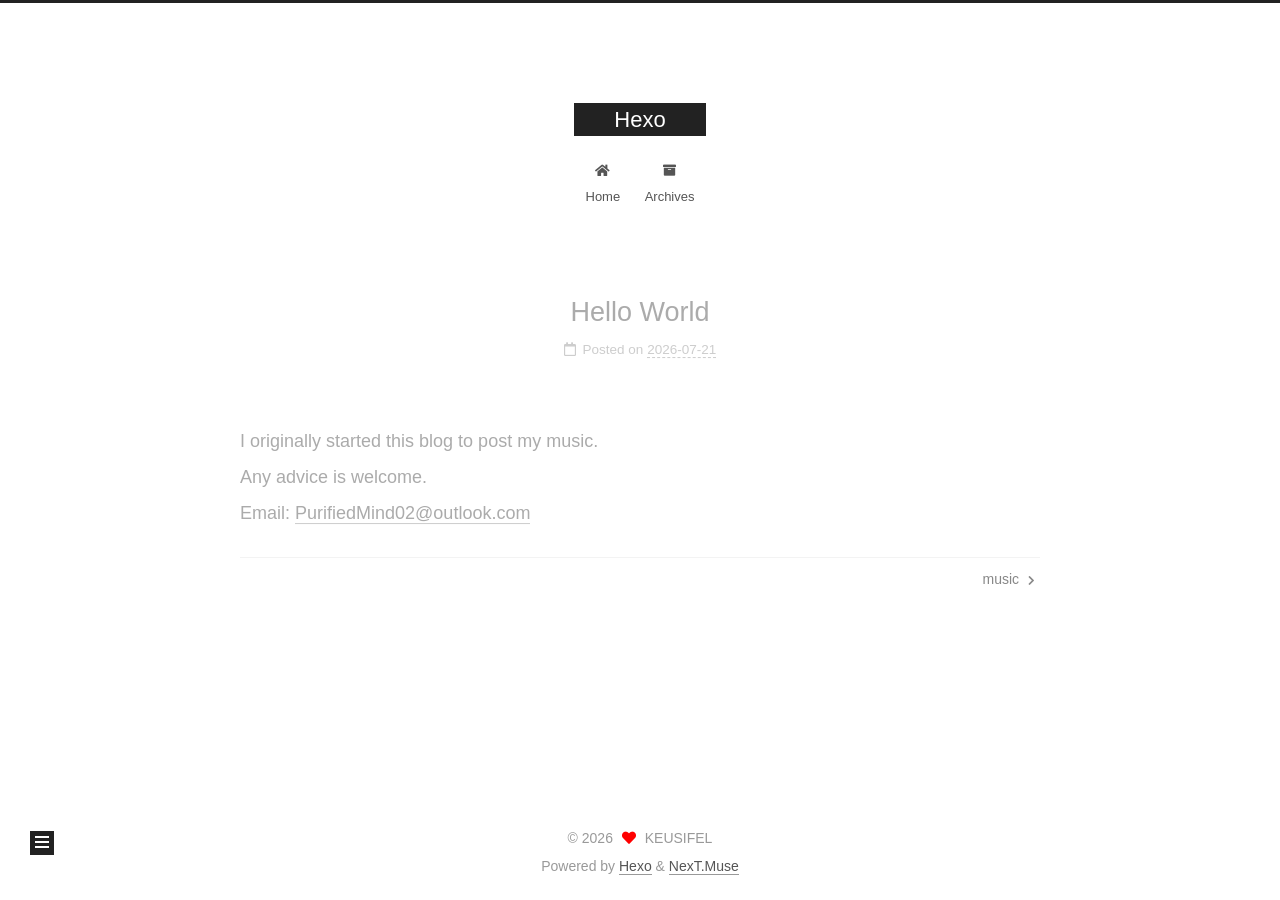
<file: 2026/07/21/Hello World/index.html>
<!DOCTYPE html>
<html lang="en">
<head>
  <meta charset="UTF-8">
<meta name="viewport" content="width=device-width, initial-scale=1, maximum-scale=2">
<meta name="theme-color" content="#222">
<meta name="generator" content="Hexo 8.1.2">
  <link rel="apple-touch-icon" sizes="180x180" href="/images/apple-touch-icon-next.png">
  <link rel="icon" type="image/png" sizes="32x32" href="/images/favicon-32x32-next.png">
  <link rel="icon" type="image/png" sizes="16x16" href="/images/favicon-16x16-next.png">
  <link rel="mask-icon" href="/images/logo.svg" color="#222">

<link rel="stylesheet" href="/css/main.css">


<link rel="stylesheet" href="/lib/font-awesome/css/all.min.css">

<script id="hexo-configurations">
    var NexT = window.NexT || {};
    var CONFIG = {"hostname":"keusifel.github.io","root":"/","scheme":"Muse","version":"7.8.0","exturl":false,"sidebar":{"position":"left","display":"post","padding":18,"offset":12,"onmobile":false},"copycode":{"enable":false,"show_result":false,"style":null},"back2top":{"enable":true,"sidebar":false,"scrollpercent":false},"bookmark":{"enable":false,"color":"#222","save":"auto"},"fancybox":false,"mediumzoom":false,"lazyload":false,"pangu":false,"comments":{"style":"tabs","active":null,"storage":true,"lazyload":false,"nav":null},"algolia":{"hits":{"per_page":10},"labels":{"input_placeholder":"Search for Posts","hits_empty":"We didn't find any results for the search: ${query}","hits_stats":"${hits} results found in ${time} ms"}},"localsearch":{"enable":false,"trigger":"auto","top_n_per_article":1,"unescape":false,"preload":false},"motion":{"enable":true,"async":false,"transition":{"post_block":"fadeIn","post_header":"slideDownIn","post_body":"slideDownIn","coll_header":"slideLeftIn","sidebar":"slideUpIn"}}};
  </script>

  <meta name="description" content="I originally started this blog to post my music.Any advice is welcome.Email: PurifiedMind02@outlook.com">
<meta property="og:type" content="article">
<meta property="og:title" content="Hello World">
<meta property="og:url" content="https://keusifel.github.io/2026/07/21/Hello%20World/index.html">
<meta property="og:site_name" content="Hexo">
<meta property="og:description" content="I originally started this blog to post my music.Any advice is welcome.Email: PurifiedMind02@outlook.com">
<meta property="og:locale" content="en_US">
<meta property="article:published_time" content="2026-07-21T01:53:45.000Z">
<meta property="article:modified_time" content="2026-07-21T03:23:31.930Z">
<meta property="article:author" content="KEUSIFEL">
<meta name="twitter:card" content="summary">

<link rel="canonical" href="https://keusifel.github.io/2026/07/21/Hello%20World/">


<script id="page-configurations">
  // https://hexo.io/docs/variables.html
  CONFIG.page = {
    sidebar: "",
    isHome : false,
    isPost : true,
    lang   : 'en'
  };
</script>

  <title>Hello World | Hexo</title>
  






  <noscript>
  <style>
  .use-motion .brand,
  .use-motion .menu-item,
  .sidebar-inner,
  .use-motion .post-block,
  .use-motion .pagination,
  .use-motion .comments,
  .use-motion .post-header,
  .use-motion .post-body,
  .use-motion .collection-header { opacity: initial; }

  .use-motion .site-title,
  .use-motion .site-subtitle {
    opacity: initial;
    top: initial;
  }

  .use-motion .logo-line-before i { left: initial; }
  .use-motion .logo-line-after i { right: initial; }
  </style>
</noscript>

</head>

<body itemscope itemtype="http://schema.org/WebPage">
  <div class="container use-motion">
    <div class="headband"></div>

    <header class="header" itemscope itemtype="http://schema.org/WPHeader">
      <div class="header-inner"><div class="site-brand-container">
  <div class="site-nav-toggle">
    <div class="toggle" aria-label="Toggle navigation bar">
      <span class="toggle-line toggle-line-first"></span>
      <span class="toggle-line toggle-line-middle"></span>
      <span class="toggle-line toggle-line-last"></span>
    </div>
  </div>

  <div class="site-meta">

    <a href="/" class="brand" rel="start">
      <span class="logo-line-before"><i></i></span>
      <h1 class="site-title">Hexo</h1>
      <span class="logo-line-after"><i></i></span>
    </a>
  </div>

  <div class="site-nav-right">
    <div class="toggle popup-trigger">
    </div>
  </div>
</div>




<nav class="site-nav">
  <ul id="menu" class="main-menu menu">
        <li class="menu-item menu-item-home">

    <a href="/" rel="section"><i class="fa fa-home fa-fw"></i>Home</a>

  </li>
        <li class="menu-item menu-item-archives">

    <a href="/archives/" rel="section"><i class="fa fa-archive fa-fw"></i>Archives</a>

  </li>
  </ul>
</nav>




</div>
    </header>

    
  <div class="back-to-top">
    <i class="fa fa-arrow-up"></i>
    <span>0%</span>
  </div>


    <main class="main">
      <div class="main-inner">
        <div class="content-wrap">
          

          <div class="content post posts-expand">
            

    
  
  
  <article itemscope itemtype="http://schema.org/Article" class="post-block" lang="en">
    <link itemprop="mainEntityOfPage" href="https://keusifel.github.io/2026/07/21/Hello%20World/">

    <span hidden itemprop="author" itemscope itemtype="http://schema.org/Person">
      <meta itemprop="image" content="/images/avatar.gif">
      <meta itemprop="name" content="KEUSIFEL">
      <meta itemprop="description" content="">
    </span>

    <span hidden itemprop="publisher" itemscope itemtype="http://schema.org/Organization">
      <meta itemprop="name" content="Hexo">
    </span>
      <header class="post-header">
        <h1 class="post-title" itemprop="name headline">
          Hello World
        </h1>

        <div class="post-meta">
            <span class="post-meta-item">
              <span class="post-meta-item-icon">
                <i class="far fa-calendar"></i>
              </span>
              <span class="post-meta-item-text">Posted on</span>
              

              <time title="Created: 2026-07-21 09:53:45 / Modified: 11:23:31" itemprop="dateCreated datePublished" datetime="2026-07-21T09:53:45+08:00">2026-07-21</time>
            </span>

          

        </div>
      </header>

    
    
    
    <div class="post-body" itemprop="articleBody">

      
        <p>I originally started this blog to post my music.<br>Any advice is welcome.<br>Email: <a href="mailto:&#x50;&#x75;&#x72;&#x69;&#x66;&#x69;&#101;&#x64;&#77;&#105;&#110;&#x64;&#x30;&#x32;&#64;&#111;&#117;&#x74;&#108;&#111;&#111;&#107;&#x2e;&#99;&#111;&#x6d;">PurifiedMind02@outlook.com</a></p>

    </div>

    
    
    

      <footer class="post-footer">

        


        
    <div class="post-nav">
      <div class="post-nav-item"></div>
      <div class="post-nav-item">
    <a href="/2026/07/21/music/" rel="next" title="music">
      music <i class="fa fa-chevron-right"></i>
    </a></div>
    </div>
      </footer>
    
  </article>
  
  
  



          </div>
          

<script>
  window.addEventListener('tabs:register', () => {
    let { activeClass } = CONFIG.comments;
    if (CONFIG.comments.storage) {
      activeClass = localStorage.getItem('comments_active') || activeClass;
    }
    if (activeClass) {
      let activeTab = document.querySelector(`a[href="#comment-${activeClass}"]`);
      if (activeTab) {
        activeTab.click();
      }
    }
  });
  if (CONFIG.comments.storage) {
    window.addEventListener('tabs:click', event => {
      if (!event.target.matches('.tabs-comment .tab-content .tab-pane')) return;
      let commentClass = event.target.classList[1];
      localStorage.setItem('comments_active', commentClass);
    });
  }
</script>

        </div>
          
  
  <div class="toggle sidebar-toggle">
    <span class="toggle-line toggle-line-first"></span>
    <span class="toggle-line toggle-line-middle"></span>
    <span class="toggle-line toggle-line-last"></span>
  </div>

  <aside class="sidebar">
    <div class="sidebar-inner">

      <ul class="sidebar-nav motion-element">
        <li class="sidebar-nav-toc">
          Table of Contents
        </li>
        <li class="sidebar-nav-overview">
          Overview
        </li>
      </ul>

      <!--noindex-->
      <div class="post-toc-wrap sidebar-panel">
      </div>
      <!--/noindex-->

      <div class="site-overview-wrap sidebar-panel">
        <div class="site-author motion-element" itemprop="author" itemscope itemtype="http://schema.org/Person">
  <p class="site-author-name" itemprop="name">KEUSIFEL</p>
  <div class="site-description" itemprop="description"></div>
</div>
<div class="site-state-wrap motion-element">
  <nav class="site-state">
      <div class="site-state-item site-state-posts">
          <a href="/archives/">
        
          <span class="site-state-item-count">2</span>
          <span class="site-state-item-name">posts</span>
        </a>
      </div>
  </nav>
</div>



      </div>

    </div>
  </aside>
  <div id="sidebar-dimmer"></div>


      </div>
    </main>

    <footer class="footer">
      <div class="footer-inner">
        

        

<div class="copyright">
  
  &copy; 
  <span itemprop="copyrightYear">2026</span>
  <span class="with-love">
    <i class="fa fa-heart"></i>
  </span>
  <span class="author" itemprop="copyrightHolder">KEUSIFEL</span>
</div>
  <div class="powered-by">Powered by <a href="https://hexo.io/" class="theme-link" rel="noopener" target="_blank">Hexo</a> & <a href="https://muse.theme-next.org/" class="theme-link" rel="noopener" target="_blank">NexT.Muse</a>
  </div>

        








      </div>
    </footer>
  </div>

  
  <script src="/lib/anime.min.js"></script>
  <script src="/lib/velocity/velocity.min.js"></script>
  <script src="/lib/velocity/velocity.ui.min.js"></script>

<script src="/js/utils.js"></script>

<script src="/js/motion.js"></script>


<script src="/js/schemes/muse.js"></script>


<script src="/js/next-boot.js"></script>




  















  

  

</body>
</html>
</file>
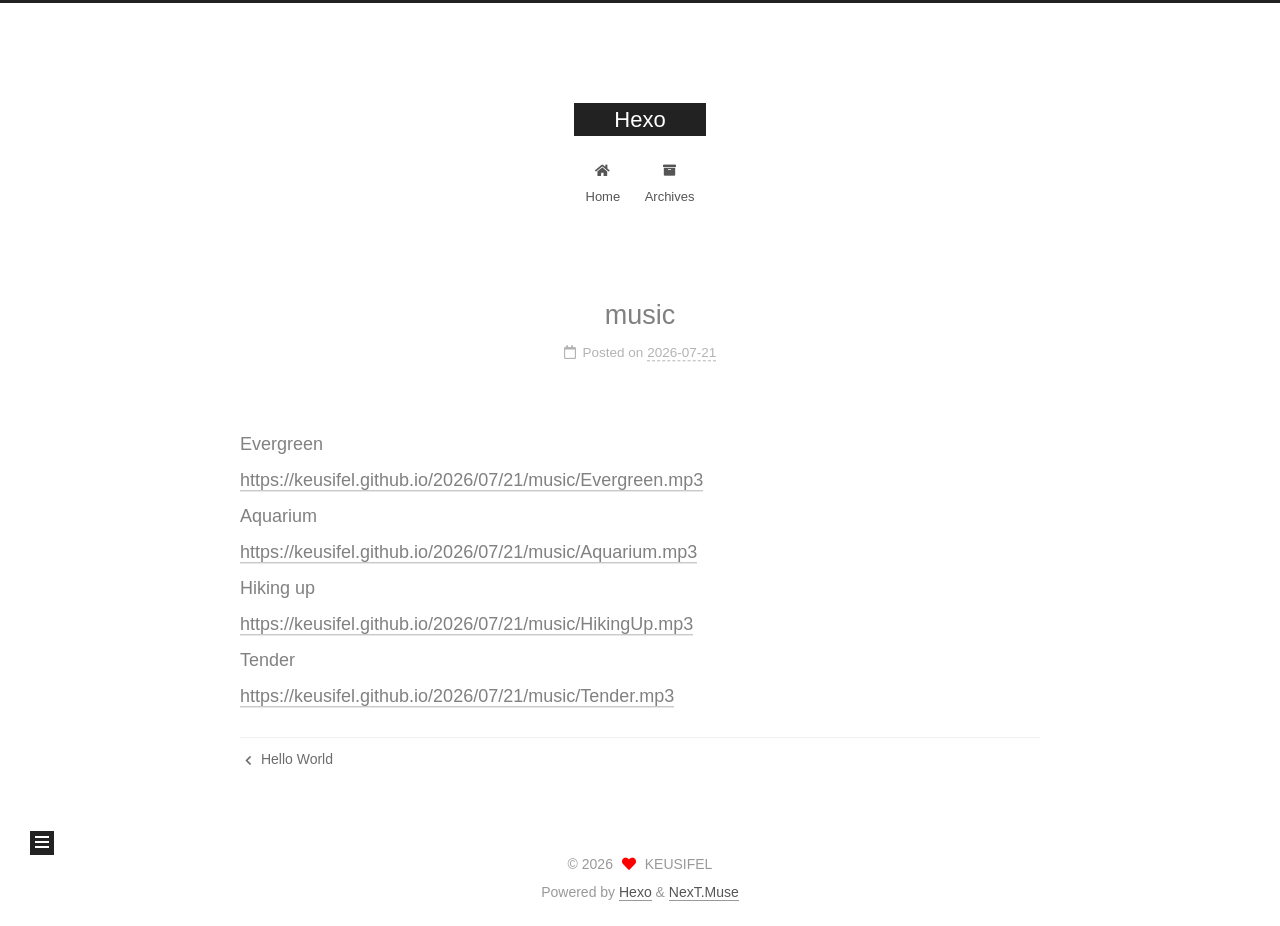
<file: 2026/07/21/music/index.html>
<!DOCTYPE html>
<html lang="en">
<head>
  <meta charset="UTF-8">
<meta name="viewport" content="width=device-width, initial-scale=1, maximum-scale=2">
<meta name="theme-color" content="#222">
<meta name="generator" content="Hexo 8.1.2">
  <link rel="apple-touch-icon" sizes="180x180" href="/images/apple-touch-icon-next.png">
  <link rel="icon" type="image/png" sizes="32x32" href="/images/favicon-32x32-next.png">
  <link rel="icon" type="image/png" sizes="16x16" href="/images/favicon-16x16-next.png">
  <link rel="mask-icon" href="/images/logo.svg" color="#222">

<link rel="stylesheet" href="/css/main.css">


<link rel="stylesheet" href="/lib/font-awesome/css/all.min.css">

<script id="hexo-configurations">
    var NexT = window.NexT || {};
    var CONFIG = {"hostname":"keusifel.github.io","root":"/","scheme":"Muse","version":"7.8.0","exturl":false,"sidebar":{"position":"left","display":"post","padding":18,"offset":12,"onmobile":false},"copycode":{"enable":false,"show_result":false,"style":null},"back2top":{"enable":true,"sidebar":false,"scrollpercent":false},"bookmark":{"enable":false,"color":"#222","save":"auto"},"fancybox":false,"mediumzoom":false,"lazyload":false,"pangu":false,"comments":{"style":"tabs","active":null,"storage":true,"lazyload":false,"nav":null},"algolia":{"hits":{"per_page":10},"labels":{"input_placeholder":"Search for Posts","hits_empty":"We didn't find any results for the search: ${query}","hits_stats":"${hits} results found in ${time} ms"}},"localsearch":{"enable":false,"trigger":"auto","top_n_per_article":1,"unescape":false,"preload":false},"motion":{"enable":true,"async":false,"transition":{"post_block":"fadeIn","post_header":"slideDownIn","post_body":"slideDownIn","coll_header":"slideLeftIn","sidebar":"slideUpIn"}}};
  </script>

  <meta name="description" content="Evergreenhttps:&#x2F;&#x2F;keusifel.github.io&#x2F;2026&#x2F;07&#x2F;21&#x2F;music&#x2F;Evergreen.mp3Aquariumhttps:&#x2F;&#x2F;keusifel.github.io&#x2F;2026&#x2F;07&#x2F;21&#x2F;music&#x2F;Aquarium.mp3Hiking uphttps:&#x2F;&#x2F;keusifel.github.io&#x2F;2026&#x2F;07&#x2F;21&#x2F;music&#x2F;HikingUp.mp3Tende">
<meta property="og:type" content="article">
<meta property="og:title" content="music">
<meta property="og:url" content="https://keusifel.github.io/2026/07/21/music/index.html">
<meta property="og:site_name" content="Hexo">
<meta property="og:description" content="Evergreenhttps:&#x2F;&#x2F;keusifel.github.io&#x2F;2026&#x2F;07&#x2F;21&#x2F;music&#x2F;Evergreen.mp3Aquariumhttps:&#x2F;&#x2F;keusifel.github.io&#x2F;2026&#x2F;07&#x2F;21&#x2F;music&#x2F;Aquarium.mp3Hiking uphttps:&#x2F;&#x2F;keusifel.github.io&#x2F;2026&#x2F;07&#x2F;21&#x2F;music&#x2F;HikingUp.mp3Tende">
<meta property="og:locale" content="en_US">
<meta property="article:published_time" content="2026-07-21T06:34:41.000Z">
<meta property="article:modified_time" content="2026-07-21T06:57:08.836Z">
<meta property="article:author" content="KEUSIFEL">
<meta name="twitter:card" content="summary">

<link rel="canonical" href="https://keusifel.github.io/2026/07/21/music/">


<script id="page-configurations">
  // https://hexo.io/docs/variables.html
  CONFIG.page = {
    sidebar: "",
    isHome : false,
    isPost : true,
    lang   : 'en'
  };
</script>

  <title>music | Hexo</title>
  






  <noscript>
  <style>
  .use-motion .brand,
  .use-motion .menu-item,
  .sidebar-inner,
  .use-motion .post-block,
  .use-motion .pagination,
  .use-motion .comments,
  .use-motion .post-header,
  .use-motion .post-body,
  .use-motion .collection-header { opacity: initial; }

  .use-motion .site-title,
  .use-motion .site-subtitle {
    opacity: initial;
    top: initial;
  }

  .use-motion .logo-line-before i { left: initial; }
  .use-motion .logo-line-after i { right: initial; }
  </style>
</noscript>

</head>

<body itemscope itemtype="http://schema.org/WebPage">
  <div class="container use-motion">
    <div class="headband"></div>

    <header class="header" itemscope itemtype="http://schema.org/WPHeader">
      <div class="header-inner"><div class="site-brand-container">
  <div class="site-nav-toggle">
    <div class="toggle" aria-label="Toggle navigation bar">
      <span class="toggle-line toggle-line-first"></span>
      <span class="toggle-line toggle-line-middle"></span>
      <span class="toggle-line toggle-line-last"></span>
    </div>
  </div>

  <div class="site-meta">

    <a href="/" class="brand" rel="start">
      <span class="logo-line-before"><i></i></span>
      <h1 class="site-title">Hexo</h1>
      <span class="logo-line-after"><i></i></span>
    </a>
  </div>

  <div class="site-nav-right">
    <div class="toggle popup-trigger">
    </div>
  </div>
</div>




<nav class="site-nav">
  <ul id="menu" class="main-menu menu">
        <li class="menu-item menu-item-home">

    <a href="/" rel="section"><i class="fa fa-home fa-fw"></i>Home</a>

  </li>
        <li class="menu-item menu-item-archives">

    <a href="/archives/" rel="section"><i class="fa fa-archive fa-fw"></i>Archives</a>

  </li>
  </ul>
</nav>




</div>
    </header>

    
  <div class="back-to-top">
    <i class="fa fa-arrow-up"></i>
    <span>0%</span>
  </div>


    <main class="main">
      <div class="main-inner">
        <div class="content-wrap">
          

          <div class="content post posts-expand">
            

    
  
  
  <article itemscope itemtype="http://schema.org/Article" class="post-block" lang="en">
    <link itemprop="mainEntityOfPage" href="https://keusifel.github.io/2026/07/21/music/">

    <span hidden itemprop="author" itemscope itemtype="http://schema.org/Person">
      <meta itemprop="image" content="/images/avatar.gif">
      <meta itemprop="name" content="KEUSIFEL">
      <meta itemprop="description" content="">
    </span>

    <span hidden itemprop="publisher" itemscope itemtype="http://schema.org/Organization">
      <meta itemprop="name" content="Hexo">
    </span>
      <header class="post-header">
        <h1 class="post-title" itemprop="name headline">
          music
        </h1>

        <div class="post-meta">
            <span class="post-meta-item">
              <span class="post-meta-item-icon">
                <i class="far fa-calendar"></i>
              </span>
              <span class="post-meta-item-text">Posted on</span>
              

              <time title="Created: 2026-07-21 14:34:41 / Modified: 14:57:08" itemprop="dateCreated datePublished" datetime="2026-07-21T14:34:41+08:00">2026-07-21</time>
            </span>

          

        </div>
      </header>

    
    
    
    <div class="post-body" itemprop="articleBody">

      
        <p>Evergreen<br><a href="https://keusifel.github.io/2026/07/21/music/Evergreen.mp3">https://keusifel.github.io/2026/07/21/music/Evergreen.mp3</a><br>Aquarium<br><a href="https://keusifel.github.io/2026/07/21/music/Aquarium.mp3">https://keusifel.github.io/2026/07/21/music/Aquarium.mp3</a><br>Hiking up<br><a href="https://keusifel.github.io/2026/07/21/music/HikingUp.mp3">https://keusifel.github.io/2026/07/21/music/HikingUp.mp3</a><br>Tender<br><a href="https://keusifel.github.io/2026/07/21/music/Tender.mp3">https://keusifel.github.io/2026/07/21/music/Tender.mp3</a></p>

    </div>

    
    
    

      <footer class="post-footer">

        


        
    <div class="post-nav">
      <div class="post-nav-item">
    <a href="/2026/07/21/Hello%20World/" rel="prev" title="Hello World">
      <i class="fa fa-chevron-left"></i> Hello World
    </a></div>
      <div class="post-nav-item"></div>
    </div>
      </footer>
    
  </article>
  
  
  



          </div>
          

<script>
  window.addEventListener('tabs:register', () => {
    let { activeClass } = CONFIG.comments;
    if (CONFIG.comments.storage) {
      activeClass = localStorage.getItem('comments_active') || activeClass;
    }
    if (activeClass) {
      let activeTab = document.querySelector(`a[href="#comment-${activeClass}"]`);
      if (activeTab) {
        activeTab.click();
      }
    }
  });
  if (CONFIG.comments.storage) {
    window.addEventListener('tabs:click', event => {
      if (!event.target.matches('.tabs-comment .tab-content .tab-pane')) return;
      let commentClass = event.target.classList[1];
      localStorage.setItem('comments_active', commentClass);
    });
  }
</script>

        </div>
          
  
  <div class="toggle sidebar-toggle">
    <span class="toggle-line toggle-line-first"></span>
    <span class="toggle-line toggle-line-middle"></span>
    <span class="toggle-line toggle-line-last"></span>
  </div>

  <aside class="sidebar">
    <div class="sidebar-inner">

      <ul class="sidebar-nav motion-element">
        <li class="sidebar-nav-toc">
          Table of Contents
        </li>
        <li class="sidebar-nav-overview">
          Overview
        </li>
      </ul>

      <!--noindex-->
      <div class="post-toc-wrap sidebar-panel">
      </div>
      <!--/noindex-->

      <div class="site-overview-wrap sidebar-panel">
        <div class="site-author motion-element" itemprop="author" itemscope itemtype="http://schema.org/Person">
  <p class="site-author-name" itemprop="name">KEUSIFEL</p>
  <div class="site-description" itemprop="description"></div>
</div>
<div class="site-state-wrap motion-element">
  <nav class="site-state">
      <div class="site-state-item site-state-posts">
          <a href="/archives/">
        
          <span class="site-state-item-count">2</span>
          <span class="site-state-item-name">posts</span>
        </a>
      </div>
  </nav>
</div>



      </div>

    </div>
  </aside>
  <div id="sidebar-dimmer"></div>


      </div>
    </main>

    <footer class="footer">
      <div class="footer-inner">
        

        

<div class="copyright">
  
  &copy; 
  <span itemprop="copyrightYear">2026</span>
  <span class="with-love">
    <i class="fa fa-heart"></i>
  </span>
  <span class="author" itemprop="copyrightHolder">KEUSIFEL</span>
</div>
  <div class="powered-by">Powered by <a href="https://hexo.io/" class="theme-link" rel="noopener" target="_blank">Hexo</a> & <a href="https://muse.theme-next.org/" class="theme-link" rel="noopener" target="_blank">NexT.Muse</a>
  </div>

        








      </div>
    </footer>
  </div>

  
  <script src="/lib/anime.min.js"></script>
  <script src="/lib/velocity/velocity.min.js"></script>
  <script src="/lib/velocity/velocity.ui.min.js"></script>

<script src="/js/utils.js"></script>

<script src="/js/motion.js"></script>


<script src="/js/schemes/muse.js"></script>


<script src="/js/next-boot.js"></script>




  















  

  

</body>
</html>
</file>
<file: css/main.css>
:root {
  --body-bg-color: #fff;
  --content-bg-color: #fff;
  --card-bg-color: #f5f5f5;
  --text-color: #555;
  --blockquote-color: #666;
  --link-color: #555;
  --link-hover-color: #222;
  --brand-color: #fff;
  --brand-hover-color: #fff;
  --table-row-odd-bg-color: #f9f9f9;
  --table-row-hover-bg-color: #f5f5f5;
  --menu-item-bg-color: #f5f5f5;
  --btn-default-bg: #222;
  --btn-default-color: #fff;
  --btn-default-border-color: #222;
  --btn-default-hover-bg: #fff;
  --btn-default-hover-color: #222;
  --btn-default-hover-border-color: #222;
}
html {
  line-height: 1.15; /* 1 */
  -webkit-text-size-adjust: 100%; /* 2 */
}
body {
  margin: 0;
}
main {
  display: block;
}
h1 {
  font-size: 2em;
  margin: 0.67em 0;
}
hr {
  box-sizing: content-box; /* 1 */
  height: 0; /* 1 */
  overflow: visible; /* 2 */
}
pre {
  font-family: monospace, monospace; /* 1 */
  font-size: 1em; /* 2 */
}
a {
  background: transparent;
}
abbr[title] {
  border-bottom: none; /* 1 */
  text-decoration: underline; /* 2 */
  text-decoration: underline dotted; /* 2 */
}
b,
strong {
  font-weight: bolder;
}
code,
kbd,
samp {
  font-family: monospace, monospace; /* 1 */
  font-size: 1em; /* 2 */
}
small {
  font-size: 80%;
}
sub,
sup {
  font-size: 75%;
  line-height: 0;
  position: relative;
  vertical-align: baseline;
}
sub {
  bottom: -0.25em;
}
sup {
  top: -0.5em;
}
img {
  border-style: none;
}
button,
input,
optgroup,
select,
textarea {
  font-family: inherit; /* 1 */
  font-size: 100%; /* 1 */
  line-height: 1.15; /* 1 */
  margin: 0; /* 2 */
}
button,
input {
/* 1 */
  overflow: visible;
}
button,
select {
/* 1 */
  text-transform: none;
}
button,
[type='button'],
[type='reset'],
[type='submit'] {
  -webkit-appearance: button;
}
button::-moz-focus-inner,
[type='button']::-moz-focus-inner,
[type='reset']::-moz-focus-inner,
[type='submit']::-moz-focus-inner {
  border-style: none;
  padding: 0;
}
button:-moz-focusring,
[type='button']:-moz-focusring,
[type='reset']:-moz-focusring,
[type='submit']:-moz-focusring {
  outline: 1px dotted ButtonText;
}
fieldset {
  padding: 0.35em 0.75em 0.625em;
}
legend {
  box-sizing: border-box; /* 1 */
  color: inherit; /* 2 */
  display: table; /* 1 */
  max-width: 100%; /* 1 */
  padding: 0; /* 3 */
  white-space: normal; /* 1 */
}
progress {
  vertical-align: baseline;
}
textarea {
  overflow: auto;
}
[type='checkbox'],
[type='radio'] {
  box-sizing: border-box; /* 1 */
  padding: 0; /* 2 */
}
[type='number']::-webkit-inner-spin-button,
[type='number']::-webkit-outer-spin-button {
  height: auto;
}
[type='search'] {
  outline-offset: -2px; /* 2 */
  -webkit-appearance: textfield; /* 1 */
}
[type='search']::-webkit-search-decoration {
  -webkit-appearance: none;
}
::-webkit-file-upload-button {
  font: inherit; /* 2 */
  -webkit-appearance: button; /* 1 */
}
details {
  display: block;
}
summary {
  display: list-item;
}
template {
  display: none;
}
[hidden] {
  display: none;
}
::selection {
  background: #262a30;
  color: #eee;
}
html,
body {
  height: 100%;
}
body {
  background: var(--body-bg-color);
  color: var(--text-color);
  font-family: 'Lato', "PingFang SC", "Microsoft YaHei", sans-serif;
  font-size: 1em;
  line-height: 2;
}
@media (max-width: 991px) {
  body {
    padding-left: 0 !important;
    padding-right: 0 !important;
  }
}
h1,
h2,
h3,
h4,
h5,
h6 {
  font-family: 'Lato', "PingFang SC", "Microsoft YaHei", sans-serif;
  font-weight: bold;
  line-height: 1.5;
  margin: 20px 0 15px;
}
h1 {
  font-size: 1.5em;
}
h2 {
  font-size: 1.375em;
}
h3 {
  font-size: 1.25em;
}
h4 {
  font-size: 1.125em;
}
h5 {
  font-size: 1em;
}
h6 {
  font-size: 0.875em;
}
p {
  margin: 0 0 20px 0;
}
a,
span.exturl {
  border-bottom: 1px solid #999;
  color: var(--link-color);
  outline: 0;
  text-decoration: none;
  overflow-wrap: break-word;
  word-wrap: break-word;
  cursor: pointer;
}
a:hover,
span.exturl:hover {
  border-bottom-color: var(--link-hover-color);
  color: var(--link-hover-color);
}
iframe,
img,
video {
  display: block;
  margin-left: auto;
  margin-right: auto;
  max-width: 100%;
}
hr {
  background-image: repeating-linear-gradient(-45deg, #ddd, #ddd 4px, transparent 4px, transparent 8px);
  border: 0;
  height: 3px;
  margin: 40px 0;
}
blockquote {
  border-left: 4px solid #ddd;
  color: var(--blockquote-color);
  margin: 0;
  padding: 0 15px;
}
blockquote cite::before {
  content: '-';
  padding: 0 5px;
}
dt {
  font-weight: bold;
}
dd {
  margin: 0;
  padding: 0;
}
kbd {
  background-color: #f5f5f5;
  background-image: linear-gradient(#eee, #fff, #eee);
  border: 1px solid #ccc;
  border-radius: 0.2em;
  box-shadow: 0.1em 0.1em 0.2em rgba(0,0,0,0.1);
  color: #555;
  font-family: inherit;
  padding: 0.1em 0.3em;
  white-space: nowrap;
}
.table-container {
  overflow: auto;
}
table {
  border-collapse: collapse;
  border-spacing: 0;
  font-size: 0.875em;
  margin: 0 0 20px 0;
  width: 100%;
}
tbody tr:nth-of-type(odd) {
  background: var(--table-row-odd-bg-color);
}
tbody tr:hover {
  background: var(--table-row-hover-bg-color);
}
caption,
th,
td {
  font-weight: normal;
  padding: 8px;
  vertical-align: middle;
}
th,
td {
  border: 1px solid #ddd;
  border-bottom: 3px solid #ddd;
}
th {
  font-weight: 700;
  padding-bottom: 10px;
}
td {
  border-bottom-width: 1px;
}
.btn {
  background: var(--btn-default-bg);
  border: 2px solid var(--btn-default-border-color);
  border-radius: 0;
  color: var(--btn-default-color);
  display: inline-block;
  font-size: 0.875em;
  line-height: 2;
  padding: 0 20px;
  text-decoration: none;
  transition-property: background-color;
  transition-delay: 0s;
  transition-duration: 0.2s;
  transition-timing-function: ease-in-out;
}
.btn:hover {
  background: var(--btn-default-hover-bg);
  border-color: var(--btn-default-hover-border-color);
  color: var(--btn-default-hover-color);
}
.btn + .btn {
  margin: 0 0 8px 8px;
}
.btn .fa-fw {
  text-align: left;
  width: 1.285714285714286em;
}
.toggle {
  line-height: 0;
}
.toggle .toggle-line {
  background: #fff;
  display: inline-block;
  height: 2px;
  left: 0;
  position: relative;
  top: 0;
  transition: all 0.4s;
  vertical-align: top;
  width: 100%;
}
.toggle .toggle-line:not(:first-child) {
  margin-top: 3px;
}
.toggle.toggle-arrow .toggle-line-first {
  left: 50%;
  top: 2px;
  transform: rotate(45deg);
  width: 50%;
}
.toggle.toggle-arrow .toggle-line-middle {
  left: 2px;
  width: 90%;
}
.toggle.toggle-arrow .toggle-line-last {
  left: 50%;
  top: -2px;
  transform: rotate(-45deg);
  width: 50%;
}
.toggle.toggle-close .toggle-line-first {
  transform: rotate(-45deg);
  top: 5px;
}
.toggle.toggle-close .toggle-line-middle {
  opacity: 0;
}
.toggle.toggle-close .toggle-line-last {
  transform: rotate(45deg);
  top: -5px;
}
.highlight,
pre {
  background: #f7f7f7;
  color: #4d4d4c;
  line-height: 1.6;
  margin: 0 auto 20px;
}
pre,
code {
  font-family: consolas, Menlo, monospace, "PingFang SC", "Microsoft YaHei";
}
code {
  background: #eee;
  border-radius: 3px;
  color: #555;
  padding: 2px 4px;
  overflow-wrap: break-word;
  word-wrap: break-word;
}
.highlight *::selection {
  background: #d6d6d6;
}
.highlight pre {
  border: 0;
  margin: 0;
  padding: 10px 0;
}
.highlight table {
  border: 0;
  margin: 0;
  width: auto;
}
.highlight td {
  border: 0;
  padding: 0;
}
.highlight figcaption {
  background: #eff2f3;
  color: #4d4d4c;
  display: flex;
  font-size: 0.875em;
  justify-content: space-between;
  line-height: 1.2;
  padding: 0.5em;
}
.highlight figcaption a {
  color: #4d4d4c;
}
.highlight figcaption a:hover {
  border-bottom-color: #4d4d4c;
}
.highlight .gutter {
  -moz-user-select: none;
  -ms-user-select: none;
  -webkit-user-select: none;
  user-select: none;
}
.highlight .gutter pre {
  background: #eff2f3;
  color: #869194;
  padding-left: 10px;
  padding-right: 10px;
  text-align: right;
}
.highlight .code pre {
  background: #f7f7f7;
  padding-left: 10px;
  width: 100%;
}
.gist table {
  width: auto;
}
.gist table td {
  border: 0;
}
pre {
  overflow: auto;
  padding: 10px;
}
pre code {
  background: none;
  color: #4d4d4c;
  font-size: 0.875em;
  padding: 0;
  text-shadow: none;
}
pre .deletion {
  background: #fdd;
}
pre .addition {
  background: #dfd;
}
pre .meta {
  color: #eab700;
  -moz-user-select: none;
  -ms-user-select: none;
  -webkit-user-select: none;
  user-select: none;
}
pre .comment {
  color: #8e908c;
}
pre .variable,
pre .attribute,
pre .tag,
pre .name,
pre .regexp,
pre .ruby .constant,
pre .xml .tag .title,
pre .xml .pi,
pre .xml .doctype,
pre .html .doctype,
pre .css .id,
pre .css .class,
pre .css .pseudo {
  color: #c82829;
}
pre .number,
pre .preprocessor,
pre .built_in,
pre .builtin-name,
pre .literal,
pre .params,
pre .constant,
pre .command {
  color: #f5871f;
}
pre .ruby .class .title,
pre .css .rules .attribute,
pre .string,
pre .symbol,
pre .value,
pre .inheritance,
pre .header,
pre .ruby .symbol,
pre .xml .cdata,
pre .special,
pre .formula {
  color: #718c00;
}
pre .title,
pre .css .hexcolor {
  color: #3e999f;
}
pre .function,
pre .python .decorator,
pre .python .title,
pre .ruby .function .title,
pre .ruby .title .keyword,
pre .perl .sub,
pre .javascript .title,
pre .coffeescript .title {
  color: #4271ae;
}
pre .keyword,
pre .javascript .function {
  color: #8959a8;
}
.blockquote-center {
  border-left: none;
  margin: 40px 0;
  padding: 0;
  position: relative;
  text-align: center;
}
.blockquote-center .fa {
  display: block;
  opacity: 0.6;
  position: absolute;
  width: 100%;
}
.blockquote-center .fa-quote-left {
  border-top: 1px solid #ccc;
  text-align: left;
  top: -20px;
}
.blockquote-center .fa-quote-right {
  border-bottom: 1px solid #ccc;
  text-align: right;
  bottom: -20px;
}
.blockquote-center p,
.blockquote-center div {
  text-align: center;
}
.post-body .group-picture img {
  margin: 0 auto;
  padding: 0 3px;
}
.group-picture-row {
  margin-bottom: 6px;
  overflow: hidden;
}
.group-picture-column {
  float: left;
  margin-bottom: 10px;
}
.post-body .label {
  color: #555;
  display: inline;
  padding: 0 2px;
}
.post-body .label.default {
  background: #f0f0f0;
}
.post-body .label.primary {
  background: #efe6f7;
}
.post-body .label.info {
  background: #e5f2f8;
}
.post-body .label.success {
  background: #e7f4e9;
}
.post-body .label.warning {
  background: #fcf6e1;
}
.post-body .label.danger {
  background: #fae8eb;
}
.post-body .tabs {
  margin-bottom: 20px;
}
.post-body .tabs,
.tabs-comment {
  display: block;
  padding-top: 10px;
  position: relative;
}
.post-body .tabs ul.nav-tabs,
.tabs-comment ul.nav-tabs {
  display: flex;
  flex-wrap: wrap;
  margin: 0;
  margin-bottom: -1px;
  padding: 0;
}
@media (max-width: 413px) {
  .post-body .tabs ul.nav-tabs,
  .tabs-comment ul.nav-tabs {
    display: block;
    margin-bottom: 5px;
  }
}
.post-body .tabs ul.nav-tabs li.tab,
.tabs-comment ul.nav-tabs li.tab {
  border-bottom: 1px solid #ddd;
  border-left: 1px solid transparent;
  border-right: 1px solid transparent;
  border-top: 3px solid transparent;
  flex-grow: 1;
  list-style-type: none;
  border-radius: 0 0 0 0;
}
@media (max-width: 413px) {
  .post-body .tabs ul.nav-tabs li.tab,
  .tabs-comment ul.nav-tabs li.tab {
    border-bottom: 1px solid transparent;
    border-left: 3px solid transparent;
    border-right: 1px solid transparent;
    border-top: 1px solid transparent;
  }
}
@media (max-width: 413px) {
  .post-body .tabs ul.nav-tabs li.tab,
  .tabs-comment ul.nav-tabs li.tab {
    border-radius: 0;
  }
}
.post-body .tabs ul.nav-tabs li.tab a,
.tabs-comment ul.nav-tabs li.tab a {
  border-bottom: initial;
  display: block;
  line-height: 1.8;
  outline: 0;
  padding: 0.25em 0.75em;
  text-align: center;
  transition-delay: 0s;
  transition-duration: 0.2s;
  transition-timing-function: ease-out;
}
.post-body .tabs ul.nav-tabs li.tab a i,
.tabs-comment ul.nav-tabs li.tab a i {
  width: 1.285714285714286em;
}
.post-body .tabs ul.nav-tabs li.tab.active,
.tabs-comment ul.nav-tabs li.tab.active {
  border-bottom: 1px solid transparent;
  border-left: 1px solid #ddd;
  border-right: 1px solid #ddd;
  border-top: 3px solid #fc6423;
}
@media (max-width: 413px) {
  .post-body .tabs ul.nav-tabs li.tab.active,
  .tabs-comment ul.nav-tabs li.tab.active {
    border-bottom: 1px solid #ddd;
    border-left: 3px solid #fc6423;
    border-right: 1px solid #ddd;
    border-top: 1px solid #ddd;
  }
}
.post-body .tabs ul.nav-tabs li.tab.active a,
.tabs-comment ul.nav-tabs li.tab.active a {
  color: var(--link-color);
  cursor: default;
}
.post-body .tabs .tab-content .tab-pane,
.tabs-comment .tab-content .tab-pane {
  border: 1px solid #ddd;
  border-top: 0;
  padding: 20px 20px 0 20px;
  border-radius: 0;
}
.post-body .tabs .tab-content .tab-pane:not(.active),
.tabs-comment .tab-content .tab-pane:not(.active) {
  display: none;
}
.post-body .tabs .tab-content .tab-pane.active,
.tabs-comment .tab-content .tab-pane.active {
  display: block;
}
.post-body .tabs .tab-content .tab-pane.active:nth-of-type(1),
.tabs-comment .tab-content .tab-pane.active:nth-of-type(1) {
  border-radius: 0 0 0 0;
}
@media (max-width: 413px) {
  .post-body .tabs .tab-content .tab-pane.active:nth-of-type(1),
  .tabs-comment .tab-content .tab-pane.active:nth-of-type(1) {
    border-radius: 0;
  }
}
.post-body .note {
  border-radius: 3px;
  margin-bottom: 20px;
  padding: 1em;
  position: relative;
  border: 1px solid #eee;
  border-left-width: 5px;
}
.post-body .note h2,
.post-body .note h3,
.post-body .note h4,
.post-body .note h5,
.post-body .note h6 {
  margin-top: 0;
  border-bottom: initial;
  margin-bottom: 0;
  padding-top: 0;
}
.post-body .note p:first-child,
.post-body .note ul:first-child,
.post-body .note ol:first-child,
.post-body .note table:first-child,
.post-body .note pre:first-child,
.post-body .note blockquote:first-child,
.post-body .note img:first-child {
  margin-top: 0;
}
.post-body .note p:last-child,
.post-body .note ul:last-child,
.post-body .note ol:last-child,
.post-body .note table:last-child,
.post-body .note pre:last-child,
.post-body .note blockquote:last-child,
.post-body .note img:last-child {
  margin-bottom: 0;
}
.post-body .note.default {
  border-left-color: #777;
}
.post-body .note.default h2,
.post-body .note.default h3,
.post-body .note.default h4,
.post-body .note.default h5,
.post-body .note.default h6 {
  color: #777;
}
.post-body .note.primary {
  border-left-color: #6f42c1;
}
.post-body .note.primary h2,
.post-body .note.primary h3,
.post-body .note.primary h4,
.post-body .note.primary h5,
.post-body .note.primary h6 {
  color: #6f42c1;
}
.post-body .note.info {
  border-left-color: #428bca;
}
.post-body .note.info h2,
.post-body .note.info h3,
.post-body .note.info h4,
.post-body .note.info h5,
.post-body .note.info h6 {
  color: #428bca;
}
.post-body .note.success {
  border-left-color: #5cb85c;
}
.post-body .note.success h2,
.post-body .note.success h3,
.post-body .note.success h4,
.post-body .note.success h5,
.post-body .note.success h6 {
  color: #5cb85c;
}
.post-body .note.warning {
  border-left-color: #f0ad4e;
}
.post-body .note.warning h2,
.post-body .note.warning h3,
.post-body .note.warning h4,
.post-body .note.warning h5,
.post-body .note.warning h6 {
  color: #f0ad4e;
}
.post-body .note.danger {
  border-left-color: #d9534f;
}
.post-body .note.danger h2,
.post-body .note.danger h3,
.post-body .note.danger h4,
.post-body .note.danger h5,
.post-body .note.danger h6 {
  color: #d9534f;
}
.pagination .prev,
.pagination .next,
.pagination .page-number,
.pagination .space {
  display: inline-block;
  margin: 0 10px;
  padding: 0 11px;
  position: relative;
  top: -1px;
}
@media (max-width: 767px) {
  .pagination .prev,
  .pagination .next,
  .pagination .page-number,
  .pagination .space {
    margin: 0 5px;
  }
}
.pagination {
  border-top: 1px solid #eee;
  margin: 120px 0 0;
  text-align: center;
}
.pagination .prev,
.pagination .next,
.pagination .page-number {
  border-bottom: 0;
  border-top: 1px solid #eee;
  transition-property: border-color;
  transition-delay: 0s;
  transition-duration: 0.2s;
  transition-timing-function: ease-in-out;
}
.pagination .prev:hover,
.pagination .next:hover,
.pagination .page-number:hover {
  border-top-color: #222;
}
.pagination .space {
  margin: 0;
  padding: 0;
}
.pagination .prev {
  margin-left: 0;
}
.pagination .next {
  margin-right: 0;
}
.pagination .page-number.current {
  background: #ccc;
  border-top-color: #ccc;
  color: #fff;
}
@media (max-width: 767px) {
  .pagination {
    border-top: none;
  }
  .pagination .prev,
  .pagination .next,
  .pagination .page-number {
    border-bottom: 1px solid #eee;
    border-top: 0;
    margin-bottom: 10px;
    padding: 0 10px;
  }
  .pagination .prev:hover,
  .pagination .next:hover,
  .pagination .page-number:hover {
    border-bottom-color: #222;
  }
}
.comments {
  margin-top: 60px;
  overflow: hidden;
}
.comment-button-group {
  display: flex;
  flex-wrap: wrap-reverse;
  justify-content: center;
  margin: 1em 0;
}
.comment-button-group .comment-button {
  margin: 0.1em 0.2em;
}
.comment-button-group .comment-button.active {
  background: var(--btn-default-hover-bg);
  border-color: var(--btn-default-hover-border-color);
  color: var(--btn-default-hover-color);
}
.comment-position {
  display: none;
}
.comment-position.active {
  display: block;
}
.tabs-comment {
  background: var(--content-bg-color);
  margin-top: 4em;
  padding-top: 0;
}
.tabs-comment .comments {
  border: 0;
  box-shadow: none;
  margin-top: 0;
  padding-top: 0;
}
.container {
  min-height: 100%;
  position: relative;
}
.main-inner {
  margin: 0 auto;
  width: 700px;
}
@media (min-width: 1200px) {
  .main-inner {
    width: 800px;
  }
}
@media (min-width: 1600px) {
  .main-inner {
    width: 900px;
  }
}
@media (max-width: 767px) {
  .content-wrap {
    padding: 0 20px;
  }
}
.header {
  background: transparent;
}
.header-inner {
  margin: 0 auto;
  width: 700px;
}
@media (min-width: 1200px) {
  .header-inner {
    width: 800px;
  }
}
@media (min-width: 1600px) {
  .header-inner {
    width: 900px;
  }
}
.site-brand-container {
  display: flex;
  flex-shrink: 0;
  padding: 0 10px;
}
.headband {
  background: #222;
  height: 3px;
}
.site-meta {
  flex-grow: 1;
  text-align: center;
}
@media (max-width: 767px) {
  .site-meta {
    text-align: center;
  }
}
.brand {
  border-bottom: none;
  color: var(--brand-color);
  display: inline-block;
  line-height: 1.375em;
  padding: 0 40px;
  position: relative;
}
.brand:hover {
  color: var(--brand-hover-color);
}
.site-title {
  font-family: 'Lato', "PingFang SC", "Microsoft YaHei", sans-serif;
  font-size: 1.375em;
  font-weight: normal;
  margin: 0;
}
.site-subtitle {
  color: #999;
  font-size: 0.8125em;
  margin: 10px 0;
}
.use-motion .brand {
  opacity: 0;
}
.use-motion .site-title,
.use-motion .site-subtitle,
.use-motion .custom-logo-image {
  opacity: 0;
  position: relative;
  top: -10px;
}
.site-nav-toggle,
.site-nav-right {
  display: none;
}
@media (max-width: 767px) {
  .site-nav-toggle,
  .site-nav-right {
    display: flex;
    flex-direction: column;
    justify-content: center;
  }
}
.site-nav-toggle .toggle,
.site-nav-right .toggle {
  color: var(--text-color);
  padding: 10px;
  width: 22px;
}
.site-nav-toggle .toggle .toggle-line,
.site-nav-right .toggle .toggle-line {
  background: var(--text-color);
  border-radius: 1px;
}
.site-nav {
  display: block;
}
@media (max-width: 767px) {
  .site-nav {
    clear: both;
    display: none;
  }
}
.site-nav.site-nav-on {
  display: block;
}
.menu {
  margin-top: 20px;
  padding-left: 0;
  text-align: center;
}
.menu-item {
  display: inline-block;
  list-style: none;
  margin: 0 10px;
}
@media (max-width: 767px) {
  .menu-item {
    display: block;
    margin-top: 10px;
  }
  .menu-item.menu-item-search {
    display: none;
  }
}
.menu-item a,
.menu-item span.exturl {
  border-bottom: 0;
  display: block;
  font-size: 0.8125em;
  transition-property: border-color;
  transition-delay: 0s;
  transition-duration: 0.2s;
  transition-timing-function: ease-in-out;
}
@media (hover: none) {
  .menu-item a:hover,
  .menu-item span.exturl:hover {
    border-bottom-color: transparent !important;
  }
}
.menu-item .fa,
.menu-item .fab,
.menu-item .far,
.menu-item .fas {
  margin-right: 8px;
}
.menu-item .badge {
  display: inline-block;
  font-weight: bold;
  line-height: 1;
  margin-left: 0.35em;
  margin-top: 0.35em;
  text-align: center;
  white-space: nowrap;
}
@media (max-width: 767px) {
  .menu-item .badge {
    float: right;
    margin-left: 0;
  }
}
.menu-item-active a,
.menu .menu-item a:hover,
.menu .menu-item span.exturl:hover {
  background: var(--menu-item-bg-color);
}
.use-motion .menu-item {
  opacity: 0;
}
.sidebar {
  background: #222;
  bottom: 0;
  box-shadow: inset 0 2px 6px #000;
  position: fixed;
  top: 0;
}
@media (max-width: 991px) {
  .sidebar {
    display: none;
  }
}
.sidebar-inner {
  color: #999;
  padding: 18px 10px;
  text-align: center;
}
.cc-license {
  margin-top: 10px;
  text-align: center;
}
.cc-license .cc-opacity {
  border-bottom: none;
  opacity: 0.7;
}
.cc-license .cc-opacity:hover {
  opacity: 0.9;
}
.cc-license img {
  display: inline-block;
}
.site-author-image {
  border: 2px solid #333;
  display: block;
  margin: 0 auto;
  max-width: 96px;
  padding: 2px;
}
.site-author-name {
  color: #f5f5f5;
  font-weight: normal;
  margin: 5px 0 0;
  text-align: center;
}
.site-description {
  color: #999;
  font-size: 1em;
  margin-top: 5px;
  text-align: center;
}
.links-of-author {
  margin-top: 15px;
}
.links-of-author a,
.links-of-author span.exturl {
  border-bottom-color: #555;
  display: inline-block;
  font-size: 0.8125em;
  margin-bottom: 10px;
  margin-right: 10px;
  vertical-align: middle;
}
.links-of-author a::before,
.links-of-author span.exturl::before {
  background: #4f8b93;
  border-radius: 50%;
  content: ' ';
  display: inline-block;
  height: 4px;
  margin-right: 3px;
  vertical-align: middle;
  width: 4px;
}
.sidebar-button {
  margin-top: 15px;
}
.sidebar-button a {
  border: 1px solid #fc6423;
  border-radius: 4px;
  color: #fc6423;
  display: inline-block;
  padding: 0 15px;
}
.sidebar-button a .fa,
.sidebar-button a .fab,
.sidebar-button a .far,
.sidebar-button a .fas {
  margin-right: 5px;
}
.sidebar-button a:hover {
  background: #fc6423;
  border: 1px solid #fc6423;
  color: #fff;
}
.sidebar-button a:hover .fa,
.sidebar-button a:hover .fab,
.sidebar-button a:hover .far,
.sidebar-button a:hover .fas {
  color: #fff;
}
.links-of-blogroll {
  font-size: 0.8125em;
  margin-top: 10px;
}
.links-of-blogroll-title {
  font-size: 0.875em;
  font-weight: 600;
  margin-top: 0;
}
.links-of-blogroll-list {
  list-style: none;
  margin: 0;
  padding: 0;
}
#sidebar-dimmer {
  display: none;
}
@media (max-width: 767px) {
  #sidebar-dimmer {
    background: #000;
    display: block;
    height: 100%;
    left: 100%;
    opacity: 0;
    position: fixed;
    top: 0;
    width: 100%;
    z-index: 1100;
  }
  .sidebar-active + #sidebar-dimmer {
    opacity: 0.7;
    transform: translateX(-100%);
    transition: opacity 0.5s;
  }
}
.sidebar-nav {
  margin: 0;
  padding-bottom: 20px;
  padding-left: 0;
}
.sidebar-nav li {
  border-bottom: 1px solid transparent;
  color: #666;
  cursor: pointer;
  display: inline-block;
  font-size: 0.875em;
}
.sidebar-nav li.sidebar-nav-overview {
  margin-left: 10px;
}
.sidebar-nav li:hover {
  color: #f5f5f5;
}
.sidebar-nav .sidebar-nav-active {
  border-bottom-color: #87daff;
  color: #87daff;
}
.sidebar-nav .sidebar-nav-active:hover {
  color: #87daff;
}
.sidebar-panel {
  display: none;
  overflow-x: hidden;
  overflow-y: auto;
}
.sidebar-panel-active {
  display: block;
}
.sidebar-toggle {
  background: #222;
  bottom: 45px;
  cursor: pointer;
  height: 14px;
  left: 30px;
  padding: 5px;
  position: fixed;
  width: 14px;
  z-index: 1300;
}
@media (max-width: 991px) {
  .sidebar-toggle {
    left: 20px;
    opacity: 0.8;
    display: none;
  }
}
.sidebar-toggle:hover .toggle-line {
  background: #87daff;
}
.post-toc {
  font-size: 0.875em;
}
.post-toc ol {
  list-style: none;
  margin: 0;
  padding: 0 2px 5px 10px;
  text-align: left;
}
.post-toc ol > ol {
  padding-left: 0;
}
.post-toc ol a {
  transition-property: all;
  transition-delay: 0s;
  transition-duration: 0.2s;
  transition-timing-function: ease-in-out;
}
.post-toc .nav-item {
  line-height: 1.8;
  overflow: hidden;
  text-overflow: ellipsis;
  white-space: nowrap;
}
.post-toc .nav .nav-child {
  display: none;
}
.post-toc .nav .active > .nav-child {
  display: block;
}
.post-toc .nav .active-current > .nav-child {
  display: block;
}
.post-toc .nav .active-current > .nav-child > .nav-item {
  display: block;
}
.post-toc .nav .active > a {
  border-bottom-color: #87daff;
  color: #87daff;
}
.post-toc .nav .active-current > a {
  color: #87daff;
}
.post-toc .nav .active-current > a:hover {
  color: #87daff;
}
.site-state {
  display: flex;
  justify-content: center;
  line-height: 1.4;
  margin-top: 10px;
  overflow: hidden;
  text-align: center;
  white-space: nowrap;
}
.site-state-item {
  padding: 0 15px;
}
.site-state-item:not(:first-child) {
  border-left: 1px solid #333;
}
.site-state-item a {
  border-bottom: none;
}
.site-state-item-count {
  display: block;
  font-size: 1.25em;
  font-weight: 600;
  text-align: center;
}
.site-state-item-name {
  color: inherit;
  font-size: 0.875em;
}
.footer {
  color: #999;
  font-size: 0.875em;
  padding: 20px 0;
}
.footer.footer-fixed {
  bottom: 0;
  left: 0;
  position: absolute;
  right: 0;
}
.footer-inner {
  box-sizing: border-box;
  margin: 0 auto;
  text-align: center;
  width: 700px;
}
@media (min-width: 1200px) {
  .footer-inner {
    width: 800px;
  }
}
@media (min-width: 1600px) {
  .footer-inner {
    width: 900px;
  }
}
.languages {
  display: inline-block;
  font-size: 1.125em;
  position: relative;
}
.languages .lang-select-label span {
  margin: 0 0.5em;
}
.languages .lang-select {
  height: 100%;
  left: 0;
  opacity: 0;
  position: absolute;
  top: 0;
  width: 100%;
}
.with-love {
  color: #ff0000;
  display: inline-block;
  margin: 0 5px;
}
.powered-by,
.theme-info {
  display: inline-block;
}
@-moz-keyframes iconAnimate {
  0%, 100% {
    transform: scale(1);
  }
  10%, 30% {
    transform: scale(0.9);
  }
  20%, 40%, 60%, 80% {
    transform: scale(1.1);
  }
  50%, 70% {
    transform: scale(1.1);
  }
}
@-webkit-keyframes iconAnimate {
  0%, 100% {
    transform: scale(1);
  }
  10%, 30% {
    transform: scale(0.9);
  }
  20%, 40%, 60%, 80% {
    transform: scale(1.1);
  }
  50%, 70% {
    transform: scale(1.1);
  }
}
@-o-keyframes iconAnimate {
  0%, 100% {
    transform: scale(1);
  }
  10%, 30% {
    transform: scale(0.9);
  }
  20%, 40%, 60%, 80% {
    transform: scale(1.1);
  }
  50%, 70% {
    transform: scale(1.1);
  }
}
@keyframes iconAnimate {
  0%, 100% {
    transform: scale(1);
  }
  10%, 30% {
    transform: scale(0.9);
  }
  20%, 40%, 60%, 80% {
    transform: scale(1.1);
  }
  50%, 70% {
    transform: scale(1.1);
  }
}
.back-to-top {
  font-size: 12px;
  text-align: center;
  transition-delay: 0s;
  transition-duration: 0.2s;
  transition-timing-function: ease-in-out;
}
.back-to-top {
  background: #222;
  bottom: -100px;
  box-sizing: border-box;
  color: #fff;
  cursor: pointer;
  left: 30px;
  opacity: 1;
  padding: 0 6px;
  position: fixed;
  transition-property: bottom;
  z-index: 1300;
  width: 24px;
}
.back-to-top span {
  display: none;
}
.back-to-top:hover {
  color: #87daff;
}
.back-to-top.back-to-top-on {
  bottom: 19px;
}
@media (max-width: 991px) {
  .back-to-top {
    left: 20px;
    opacity: 0.8;
  }
}
.post-body {
  font-family: 'Lato', "PingFang SC", "Microsoft YaHei", sans-serif;
  overflow-wrap: break-word;
  word-wrap: break-word;
}
@media (min-width: 1200px) {
  .post-body {
    font-size: 1.125em;
  }
}
.post-body .exturl .fa {
  font-size: 0.875em;
  margin-left: 4px;
}
.post-body .image-caption,
.post-body .figure .caption {
  color: #999;
  font-size: 0.875em;
  font-weight: bold;
  line-height: 1;
  margin: -20px auto 15px;
  text-align: center;
}
.post-sticky-flag {
  display: inline-block;
  transform: rotate(30deg);
}
.post-button {
  margin-top: 40px;
  text-align: center;
}
.use-motion .post-block,
.use-motion .pagination,
.use-motion .comments {
  opacity: 0;
}
.use-motion .post-header {
  opacity: 0;
}
.use-motion .post-body {
  opacity: 0;
}
.use-motion .collection-header {
  opacity: 0;
}
.posts-collapse {
  margin-left: 35px;
  position: relative;
}
@media (max-width: 767px) {
  .posts-collapse {
    margin-left: 0px;
    margin-right: 0px;
  }
}
.posts-collapse .collection-title {
  font-size: 1.125em;
  position: relative;
}
.posts-collapse .collection-title::before {
  background: #999;
  border: 1px solid #fff;
  border-radius: 50%;
  content: ' ';
  height: 10px;
  left: 0;
  margin-left: -6px;
  margin-top: -4px;
  position: absolute;
  top: 50%;
  width: 10px;
}
.posts-collapse .collection-year {
  font-size: 1.5em;
  font-weight: bold;
  margin: 60px 0;
  position: relative;
}
.posts-collapse .collection-year::before {
  background: #bbb;
  border-radius: 50%;
  content: ' ';
  height: 8px;
  left: 0;
  margin-left: -4px;
  margin-top: -4px;
  position: absolute;
  top: 50%;
  width: 8px;
}
.posts-collapse .collection-header {
  display: block;
  margin: 0 0 0 20px;
}
.posts-collapse .collection-header small {
  color: #bbb;
  margin-left: 5px;
}
.posts-collapse .post-header {
  border-bottom: 1px dashed #ccc;
  margin: 30px 0;
  padding-left: 15px;
  position: relative;
  transition-property: border;
  transition-delay: 0s;
  transition-duration: 0.2s;
  transition-timing-function: ease-in-out;
}
.posts-collapse .post-header::before {
  background: #bbb;
  border: 1px solid #fff;
  border-radius: 50%;
  content: ' ';
  height: 6px;
  left: 0;
  margin-left: -4px;
  position: absolute;
  top: 0.75em;
  transition-property: background;
  width: 6px;
  transition-delay: 0s;
  transition-duration: 0.2s;
  transition-timing-function: ease-in-out;
}
.posts-collapse .post-header:hover {
  border-bottom-color: #666;
}
.posts-collapse .post-header:hover::before {
  background: #222;
}
.posts-collapse .post-meta {
  display: inline;
  font-size: 0.75em;
  margin-right: 10px;
}
.posts-collapse .post-title {
  display: inline;
}
.posts-collapse .post-title a,
.posts-collapse .post-title span.exturl {
  border-bottom: none;
  color: var(--link-color);
}
.posts-collapse .post-title .fa-external-link-alt {
  font-size: 0.875em;
  margin-left: 5px;
}
.posts-collapse::before {
  background: #f5f5f5;
  content: ' ';
  height: 100%;
  left: 0;
  margin-left: -2px;
  position: absolute;
  top: 1.25em;
  width: 4px;
}
.post-eof {
  background: #ccc;
  height: 1px;
  margin: 80px auto 60px;
  text-align: center;
  width: 8%;
}
.post-block:last-of-type .post-eof {
  display: none;
}
.content {
  padding-top: 40px;
}
@media (min-width: 992px) {
  .post-body {
    text-align: justify;
  }
}
@media (max-width: 991px) {
  .post-body {
    text-align: justify;
  }
}
.post-body h1,
.post-body h2,
.post-body h3,
.post-body h4,
.post-body h5,
.post-body h6 {
  padding-top: 10px;
}
.post-body h1 .header-anchor,
.post-body h2 .header-anchor,
.post-body h3 .header-anchor,
.post-body h4 .header-anchor,
.post-body h5 .header-anchor,
.post-body h6 .header-anchor {
  border-bottom-style: none;
  color: #ccc;
  float: right;
  margin-left: 10px;
  visibility: hidden;
}
.post-body h1 .header-anchor:hover,
.post-body h2 .header-anchor:hover,
.post-body h3 .header-anchor:hover,
.post-body h4 .header-anchor:hover,
.post-body h5 .header-anchor:hover,
.post-body h6 .header-anchor:hover {
  color: inherit;
}
.post-body h1:hover .header-anchor,
.post-body h2:hover .header-anchor,
.post-body h3:hover .header-anchor,
.post-body h4:hover .header-anchor,
.post-body h5:hover .header-anchor,
.post-body h6:hover .header-anchor {
  visibility: visible;
}
.post-body iframe,
.post-body img,
.post-body video {
  margin-bottom: 20px;
}
.post-body .video-container {
  height: 0;
  margin-bottom: 20px;
  overflow: hidden;
  padding-top: 75%;
  position: relative;
  width: 100%;
}
.post-body .video-container iframe,
.post-body .video-container object,
.post-body .video-container embed {
  height: 100%;
  left: 0;
  margin: 0;
  position: absolute;
  top: 0;
  width: 100%;
}
.post-gallery {
  align-items: center;
  display: grid;
  grid-gap: 10px;
  grid-template-columns: 1fr 1fr 1fr;
  margin-bottom: 20px;
}
@media (max-width: 767px) {
  .post-gallery {
    grid-template-columns: 1fr 1fr;
  }
}
.post-gallery a {
  border: 0;
}
.post-gallery img {
  margin: 0;
}
.posts-expand .post-header {
  font-size: 1.125em;
}
.posts-expand .post-title {
  font-size: 1.5em;
  font-weight: normal;
  margin: initial;
  text-align: center;
  overflow-wrap: break-word;
  word-wrap: break-word;
}
.posts-expand .post-title-link {
  border-bottom: none;
  color: var(--link-color);
  display: inline-block;
  position: relative;
  vertical-align: top;
}
.posts-expand .post-title-link::before {
  background: var(--link-color);
  bottom: 0;
  content: '';
  height: 2px;
  left: 0;
  position: absolute;
  transform: scaleX(0);
  visibility: hidden;
  width: 100%;
  transition-delay: 0s;
  transition-duration: 0.2s;
  transition-timing-function: ease-in-out;
}
.posts-expand .post-title-link:hover::before {
  transform: scaleX(1);
  visibility: visible;
}
.posts-expand .post-title-link .fa-external-link-alt {
  font-size: 0.875em;
  margin-left: 5px;
}
.posts-expand .post-meta {
  color: #999;
  font-family: 'Lato', "PingFang SC", "Microsoft YaHei", sans-serif;
  font-size: 0.75em;
  margin: 3px 0 60px 0;
  text-align: center;
}
.posts-expand .post-meta .post-description {
  font-size: 0.875em;
  margin-top: 2px;
}
.posts-expand .post-meta time {
  border-bottom: 1px dashed #999;
  cursor: pointer;
}
.post-meta .post-meta-item + .post-meta-item::before {
  content: '|';
  margin: 0 0.5em;
}
.post-meta-divider {
  margin: 0 0.5em;
}
.post-meta-item-icon {
  margin-right: 3px;
}
@media (max-width: 991px) {
  .post-meta-item-icon {
    display: inline-block;
  }
}
@media (max-width: 991px) {
  .post-meta-item-text {
    display: none;
  }
}
.post-nav {
  border-top: 1px solid #eee;
  display: flex;
  justify-content: space-between;
  margin-top: 15px;
  padding: 10px 5px 0;
}
.post-nav-item {
  flex: 1;
}
.post-nav-item a {
  border-bottom: none;
  display: block;
  font-size: 0.875em;
  line-height: 1.6;
  position: relative;
}
.post-nav-item a:active {
  top: 2px;
}
.post-nav-item .fa {
  font-size: 0.75em;
}
.post-nav-item:first-child {
  margin-right: 15px;
}
.post-nav-item:first-child .fa {
  margin-right: 5px;
}
.post-nav-item:last-child {
  margin-left: 15px;
  text-align: right;
}
.post-nav-item:last-child .fa {
  margin-left: 5px;
}
.rtl.post-body p,
.rtl.post-body a,
.rtl.post-body h1,
.rtl.post-body h2,
.rtl.post-body h3,
.rtl.post-body h4,
.rtl.post-body h5,
.rtl.post-body h6,
.rtl.post-body li,
.rtl.post-body ul,
.rtl.post-body ol {
  direction: rtl;
  font-family: UKIJ Ekran;
}
.rtl.post-title {
  font-family: UKIJ Ekran;
}
.post-tags {
  margin-top: 40px;
  text-align: center;
}
.post-tags a {
  display: inline-block;
  font-size: 0.8125em;
}
.post-tags a:not(:last-child) {
  margin-right: 10px;
}
.post-widgets {
  border-top: 1px solid #eee;
  margin-top: 15px;
  text-align: center;
}
.wp_rating {
  height: 20px;
  line-height: 20px;
  margin-top: 10px;
  padding-top: 6px;
  text-align: center;
}
.social-like {
  display: flex;
  font-size: 0.875em;
  justify-content: center;
  text-align: center;
}
.reward-container {
  margin: 20px auto;
  padding: 10px 0;
  text-align: center;
  width: 90%;
}
.reward-container button {
  background: transparent;
  border: 1px solid #fc6423;
  border-radius: 0;
  color: #fc6423;
  cursor: pointer;
  line-height: 2;
  outline: 0;
  padding: 0 15px;
  vertical-align: text-top;
}
.reward-container button:hover {
  background: #fc6423;
  border: 1px solid transparent;
  color: #fa9366;
}
#qr {
  padding-top: 20px;
}
#qr a {
  border: 0;
}
#qr img {
  display: inline-block;
  margin: 0.8em 2em 0 2em;
  max-width: 100%;
  width: 180px;
}
#qr p {
  text-align: center;
}
.category-all-page .category-all-title {
  text-align: center;
}
.category-all-page .category-all {
  margin-top: 20px;
}
.category-all-page .category-list {
  list-style: none;
  margin: 0;
  padding: 0;
}
.category-all-page .category-list-item {
  margin: 5px 10px;
}
.category-all-page .category-list-count {
  color: #bbb;
}
.category-all-page .category-list-count::before {
  content: ' (';
  display: inline;
}
.category-all-page .category-list-count::after {
  content: ') ';
  display: inline;
}
.category-all-page .category-list-child {
  padding-left: 10px;
}
.event-list {
  padding: 0;
}
.event-list hr {
  background: #222;
  margin: 20px 0 45px 0;
}
.event-list hr::after {
  background: #222;
  color: #fff;
  content: 'NOW';
  display: inline-block;
  font-weight: bold;
  padding: 0 5px;
  text-align: right;
}
.event-list .event {
  background: #222;
  margin: 20px 0;
  min-height: 40px;
  padding: 15px 0 15px 10px;
}
.event-list .event .event-summary {
  color: #fff;
  margin: 0;
  padding-bottom: 3px;
}
.event-list .event .event-summary::before {
  animation: dot-flash 1s alternate infinite ease-in-out;
  color: #fff;
  content: '\f111';
  display: inline-block;
  font-size: 10px;
  margin-right: 25px;
  vertical-align: middle;
  font-family: 'Font Awesome 5 Free';
  font-weight: 900;
}
.event-list .event .event-relative-time {
  color: #bbb;
  display: inline-block;
  font-size: 12px;
  font-weight: normal;
  padding-left: 12px;
}
.event-list .event .event-details {
  color: #fff;
  display: block;
  line-height: 18px;
  margin-left: 56px;
  padding-bottom: 6px;
  padding-top: 3px;
  text-indent: -24px;
}
.event-list .event .event-details::before {
  color: #fff;
  display: inline-block;
  margin-right: 9px;
  text-align: center;
  text-indent: 0;
  width: 14px;
  font-family: 'Font Awesome 5 Free';
  font-weight: 900;
}
.event-list .event .event-details.event-location::before {
  content: '\f041';
}
.event-list .event .event-details.event-duration::before {
  content: '\f017';
}
.event-list .event-past {
  background: #f5f5f5;
}
.event-list .event-past .event-summary,
.event-list .event-past .event-details {
  color: #bbb;
  opacity: 0.9;
}
.event-list .event-past .event-summary::before,
.event-list .event-past .event-details::before {
  animation: none;
  color: #bbb;
}
@-moz-keyframes dot-flash {
  from {
    opacity: 1;
    transform: scale(1);
  }
  to {
    opacity: 0;
    transform: scale(0.8);
  }
}
@-webkit-keyframes dot-flash {
  from {
    opacity: 1;
    transform: scale(1);
  }
  to {
    opacity: 0;
    transform: scale(0.8);
  }
}
@-o-keyframes dot-flash {
  from {
    opacity: 1;
    transform: scale(1);
  }
  to {
    opacity: 0;
    transform: scale(0.8);
  }
}
@keyframes dot-flash {
  from {
    opacity: 1;
    transform: scale(1);
  }
  to {
    opacity: 0;
    transform: scale(0.8);
  }
}
ul.breadcrumb {
  font-size: 0.75em;
  list-style: none;
  margin: 1em 0;
  padding: 0 2em;
  text-align: center;
}
ul.breadcrumb li {
  display: inline;
}
ul.breadcrumb li + li::before {
  content: '/\00a0';
  font-weight: normal;
  padding: 0.5em;
}
ul.breadcrumb li + li:last-child {
  font-weight: bold;
}
.tag-cloud {
  text-align: center;
}
.tag-cloud a {
  display: inline-block;
  margin: 10px;
}
.tag-cloud a:hover {
  color: var(--link-hover-color) !important;
}
@media (max-width: 767px) {
  .header-inner,
  .main-inner,
  .footer-inner {
    width: auto;
  }
}
.header-inner {
  padding-top: 100px;
}
@media (max-width: 767px) {
  .header-inner {
    padding-top: 50px;
  }
}
.main-inner {
  padding-bottom: 60px;
}
.content {
  padding-top: 70px;
}
@media (max-width: 767px) {
  .content {
    padding-top: 35px;
  }
}
embed {
  display: block;
  margin: 0 auto 25px auto;
}
.custom-logo .site-meta-headline {
  text-align: center;
}
.custom-logo .site-title {
  color: #222;
  margin: 10px auto 0;
}
.custom-logo .site-title a {
  border: 0;
}
.custom-logo-image {
  background: #fff;
  margin: 0 auto;
  max-width: 150px;
  padding: 5px;
}
.brand {
  background: var(--btn-default-bg);
}
@media (max-width: 767px) {
  .site-nav {
    border-bottom: 1px solid #ddd;
    border-top: 1px solid #ddd;
    left: 0;
    margin: 0;
    padding: 0;
    width: 100%;
  }
}
@media (max-width: 767px) {
  .menu {
    text-align: left;
  }
}
.menu-item-active a,
.menu .menu-item a:hover,
.menu .menu-item span.exturl:hover {
  background: transparent;
  border-bottom: 1px solid var(--link-hover-color) !important;
}
@media (max-width: 767px) {
  .menu-item-active a,
  .menu .menu-item a:hover,
  .menu .menu-item span.exturl:hover {
    border-bottom: 1px dotted #ddd !important;
  }
}
@media (max-width: 767px) {
  .menu .menu-item {
    margin: 0 10px;
  }
}
.menu .menu-item a,
.menu .menu-item span.exturl {
  border-bottom: 1px solid transparent;
}
@media (max-width: 767px) {
  .menu .menu-item a,
  .menu .menu-item span.exturl {
    padding: 5px 10px;
  }
}
@media (min-width: 768px) {
  .menu .menu-item .fa,
  .menu .menu-item .fab,
  .menu .menu-item .far,
  .menu .menu-item .fas {
    display: block;
    line-height: 2;
    margin-right: 0;
    width: 100%;
  }
}
.menu .menu-item .badge {
  background: #eee;
  padding: 1px 4px;
}
.sub-menu {
  margin: 10px 0;
}
.sub-menu .menu-item {
  display: inline-block;
}
.sidebar {
  left: -320px;
}
.sidebar.sidebar-active {
  left: 0;
}
.sidebar {
  width: 320px;
  z-index: 1200;
  transition-delay: 0s;
  transition-duration: 0.2s;
  transition-timing-function: ease-out;
}
.sidebar a,
.sidebar span.exturl {
  border-bottom-color: #555;
  color: #999;
}
.sidebar a:hover,
.sidebar span.exturl:hover {
  border-bottom-color: #eee;
  color: #eee;
}
.links-of-blogroll-item {
  padding: 2px 10px;
}
.links-of-blogroll-item a,
.links-of-blogroll-item span.exturl {
  box-sizing: border-box;
  display: inline-block;
  max-width: 280px;
  overflow: hidden;
  text-overflow: ellipsis;
  white-space: nowrap;
}
</file>
